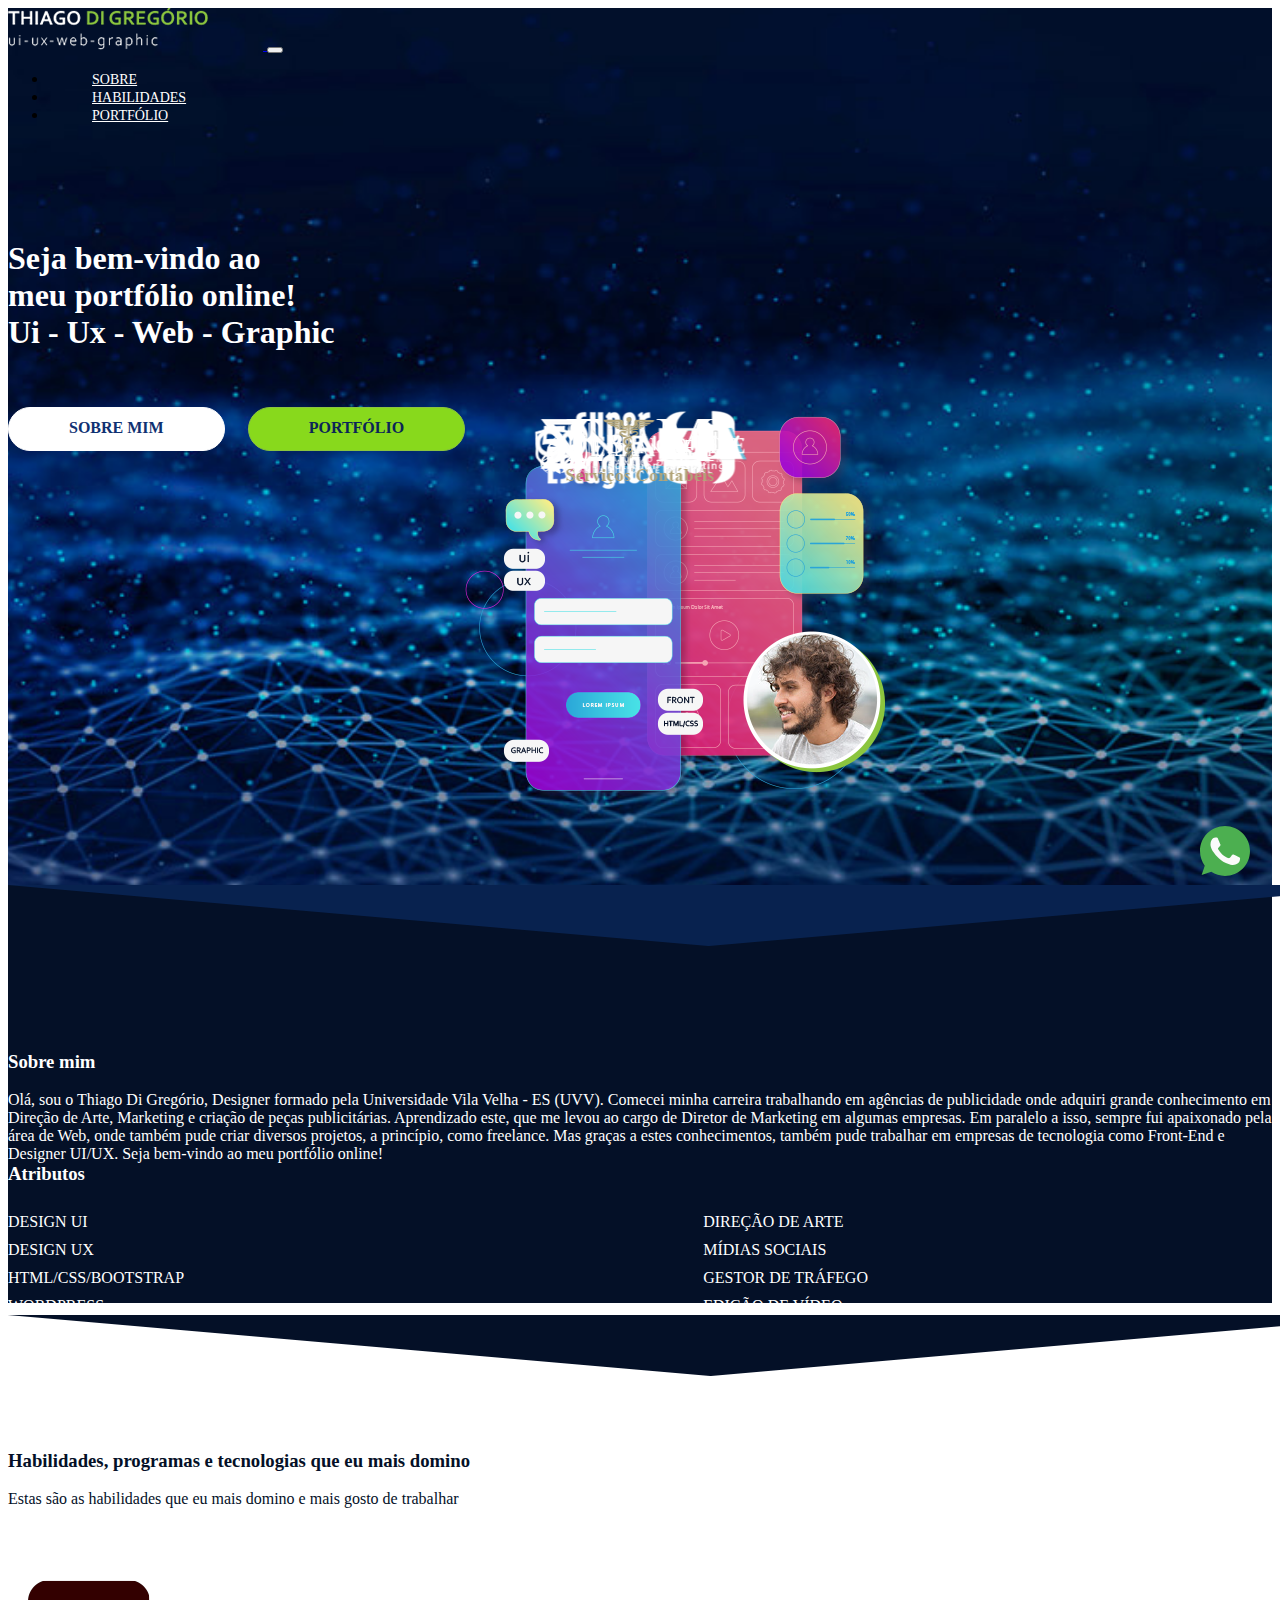
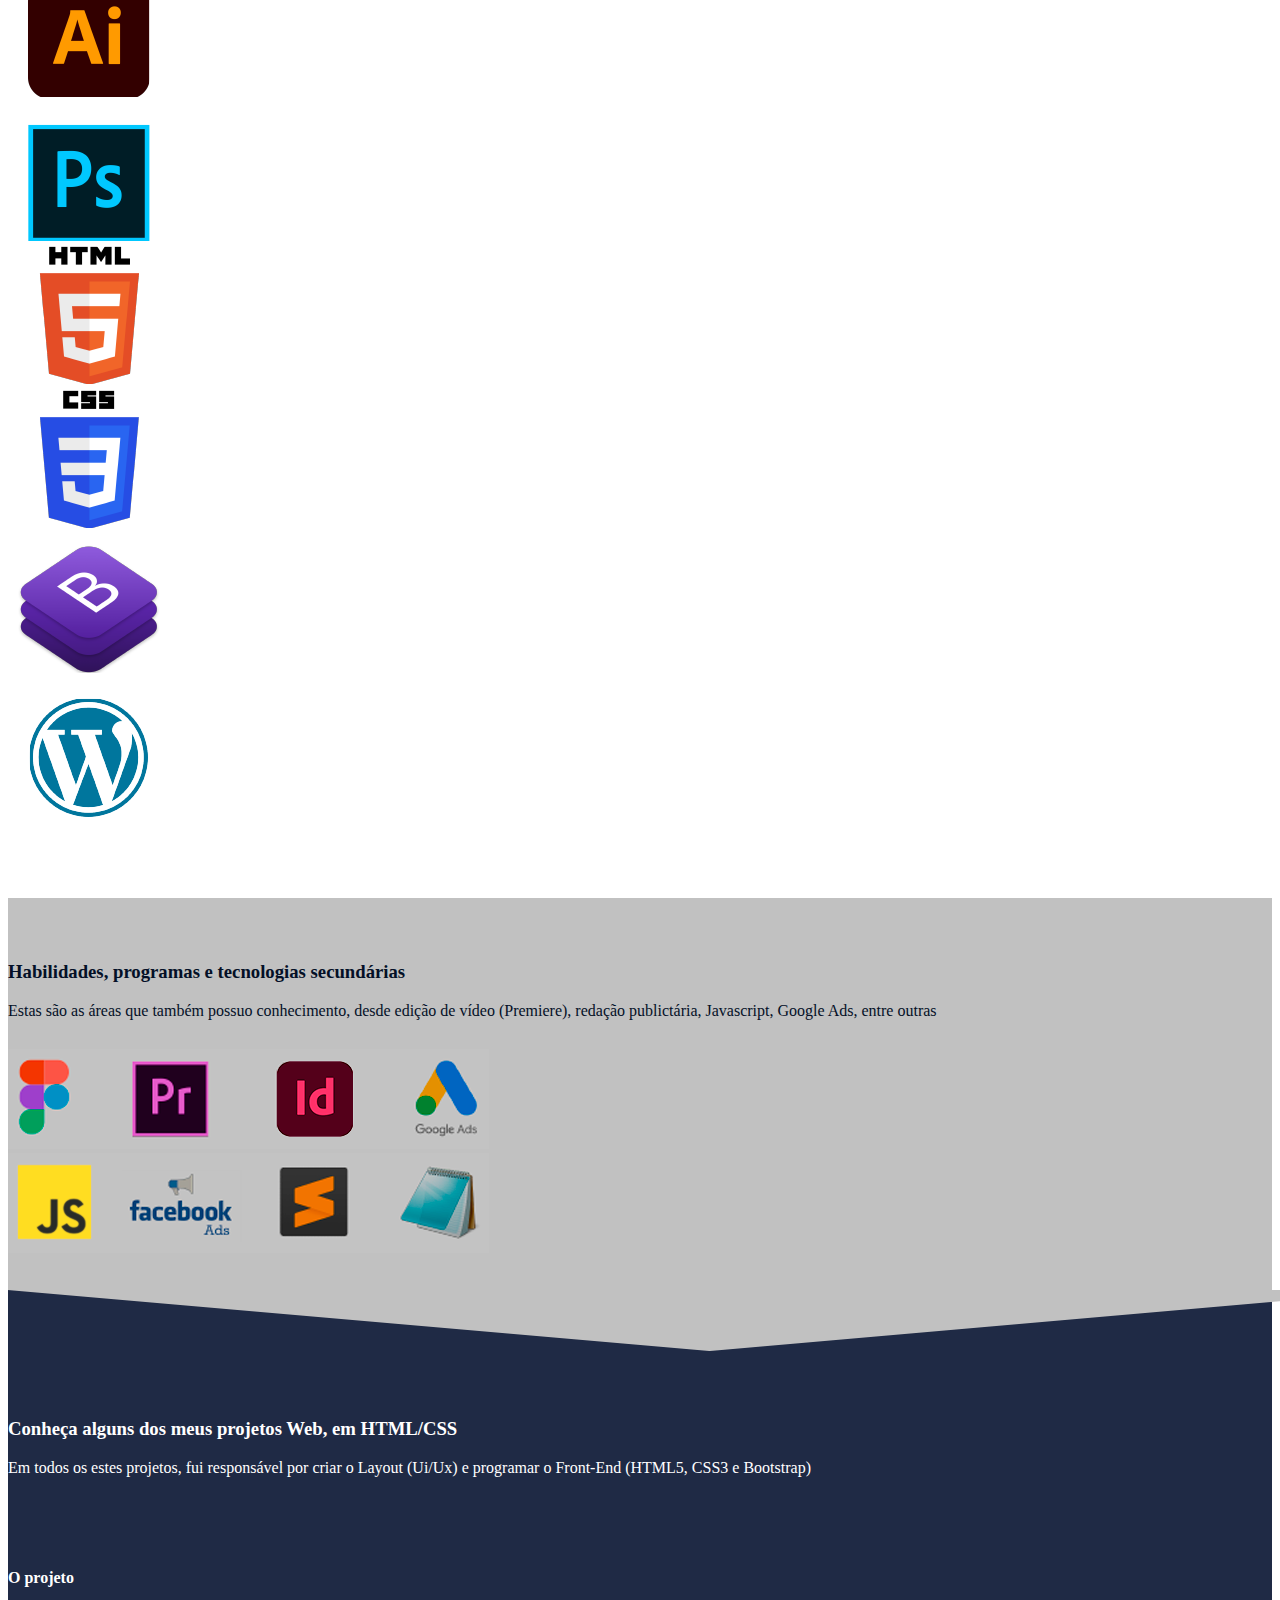
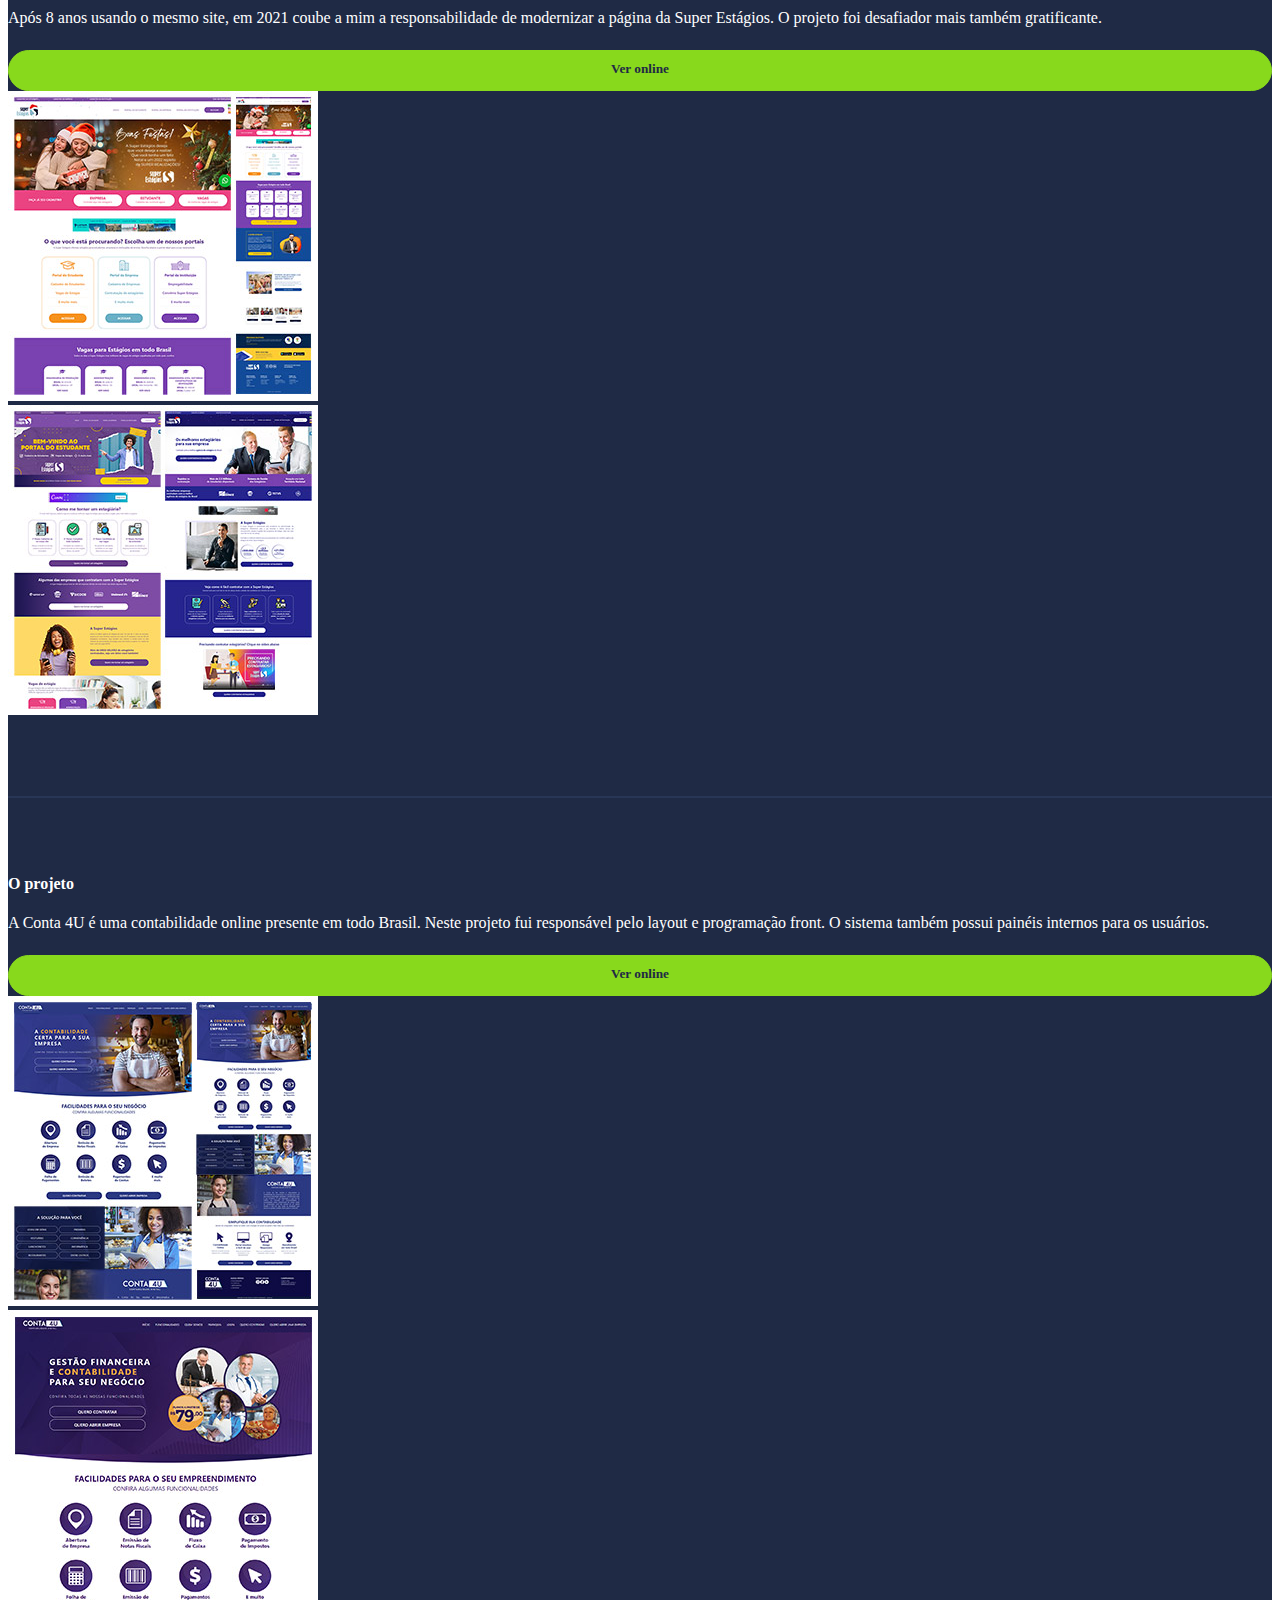
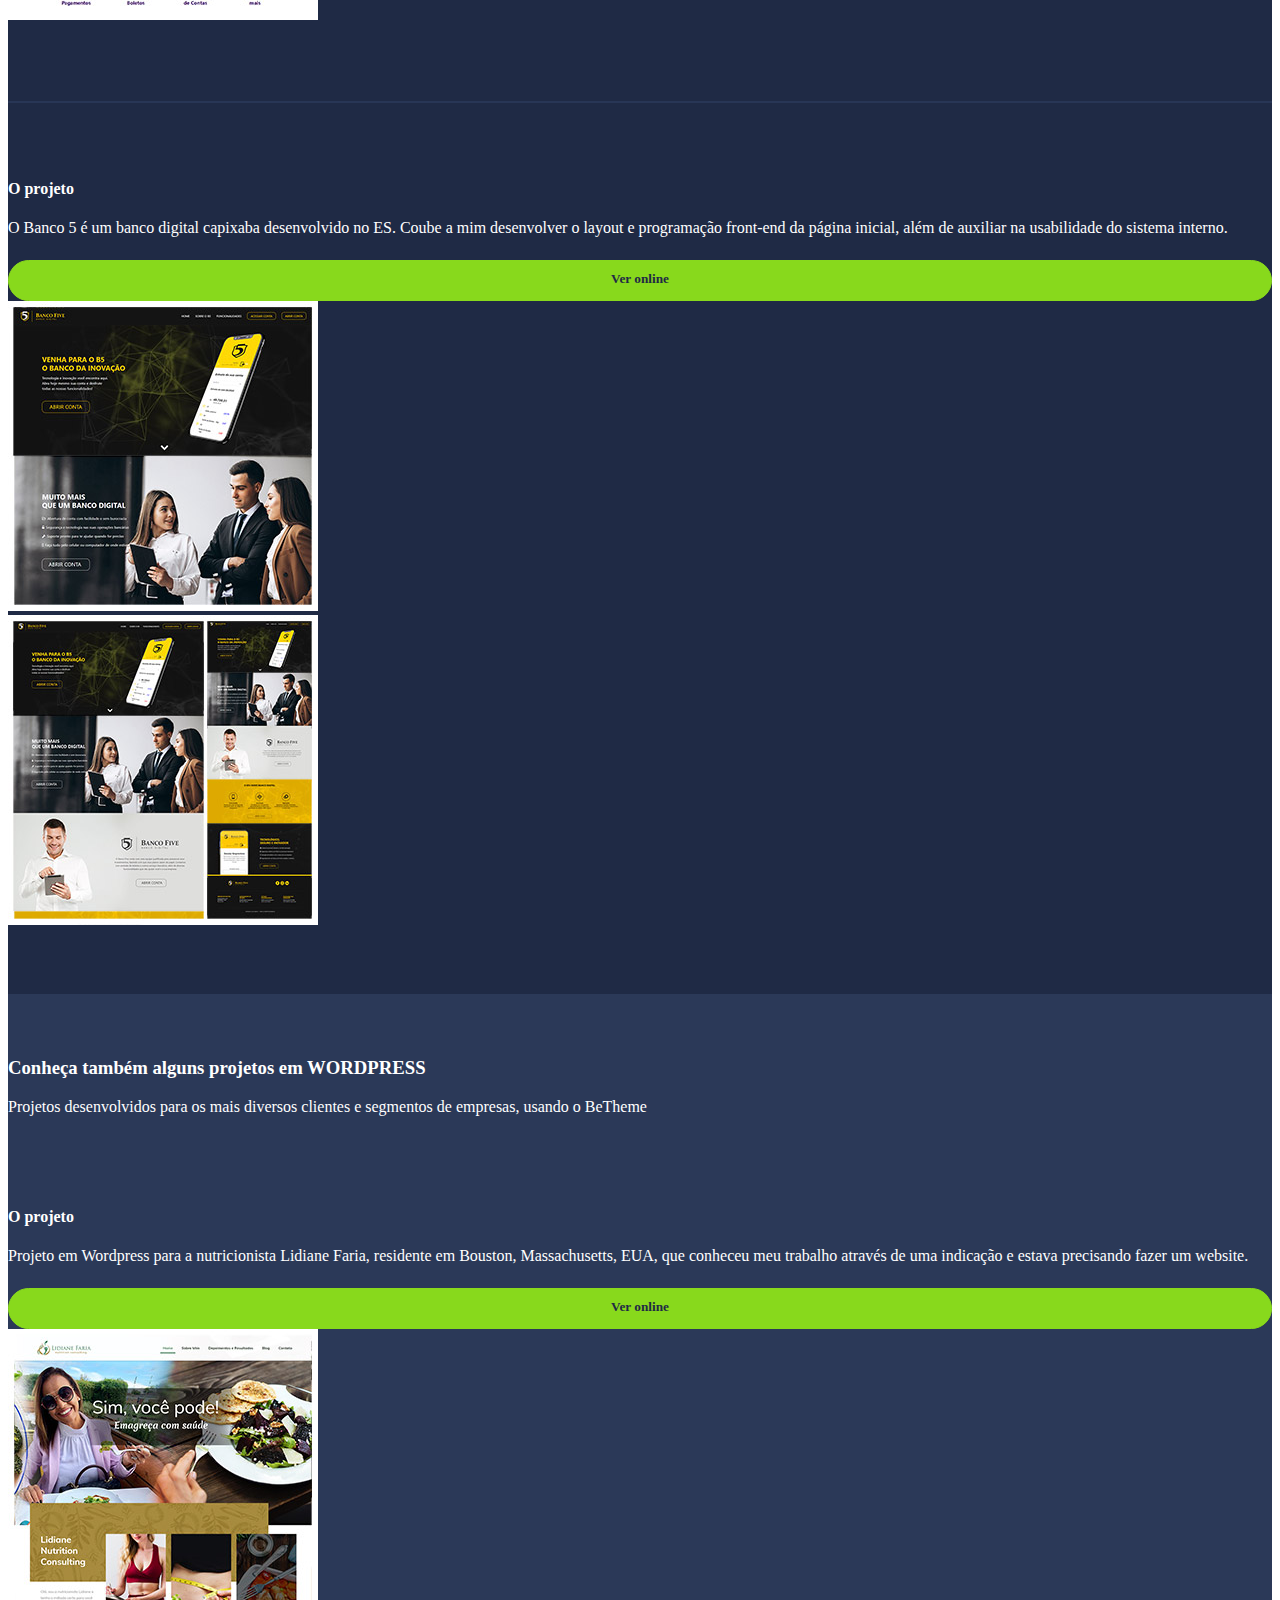
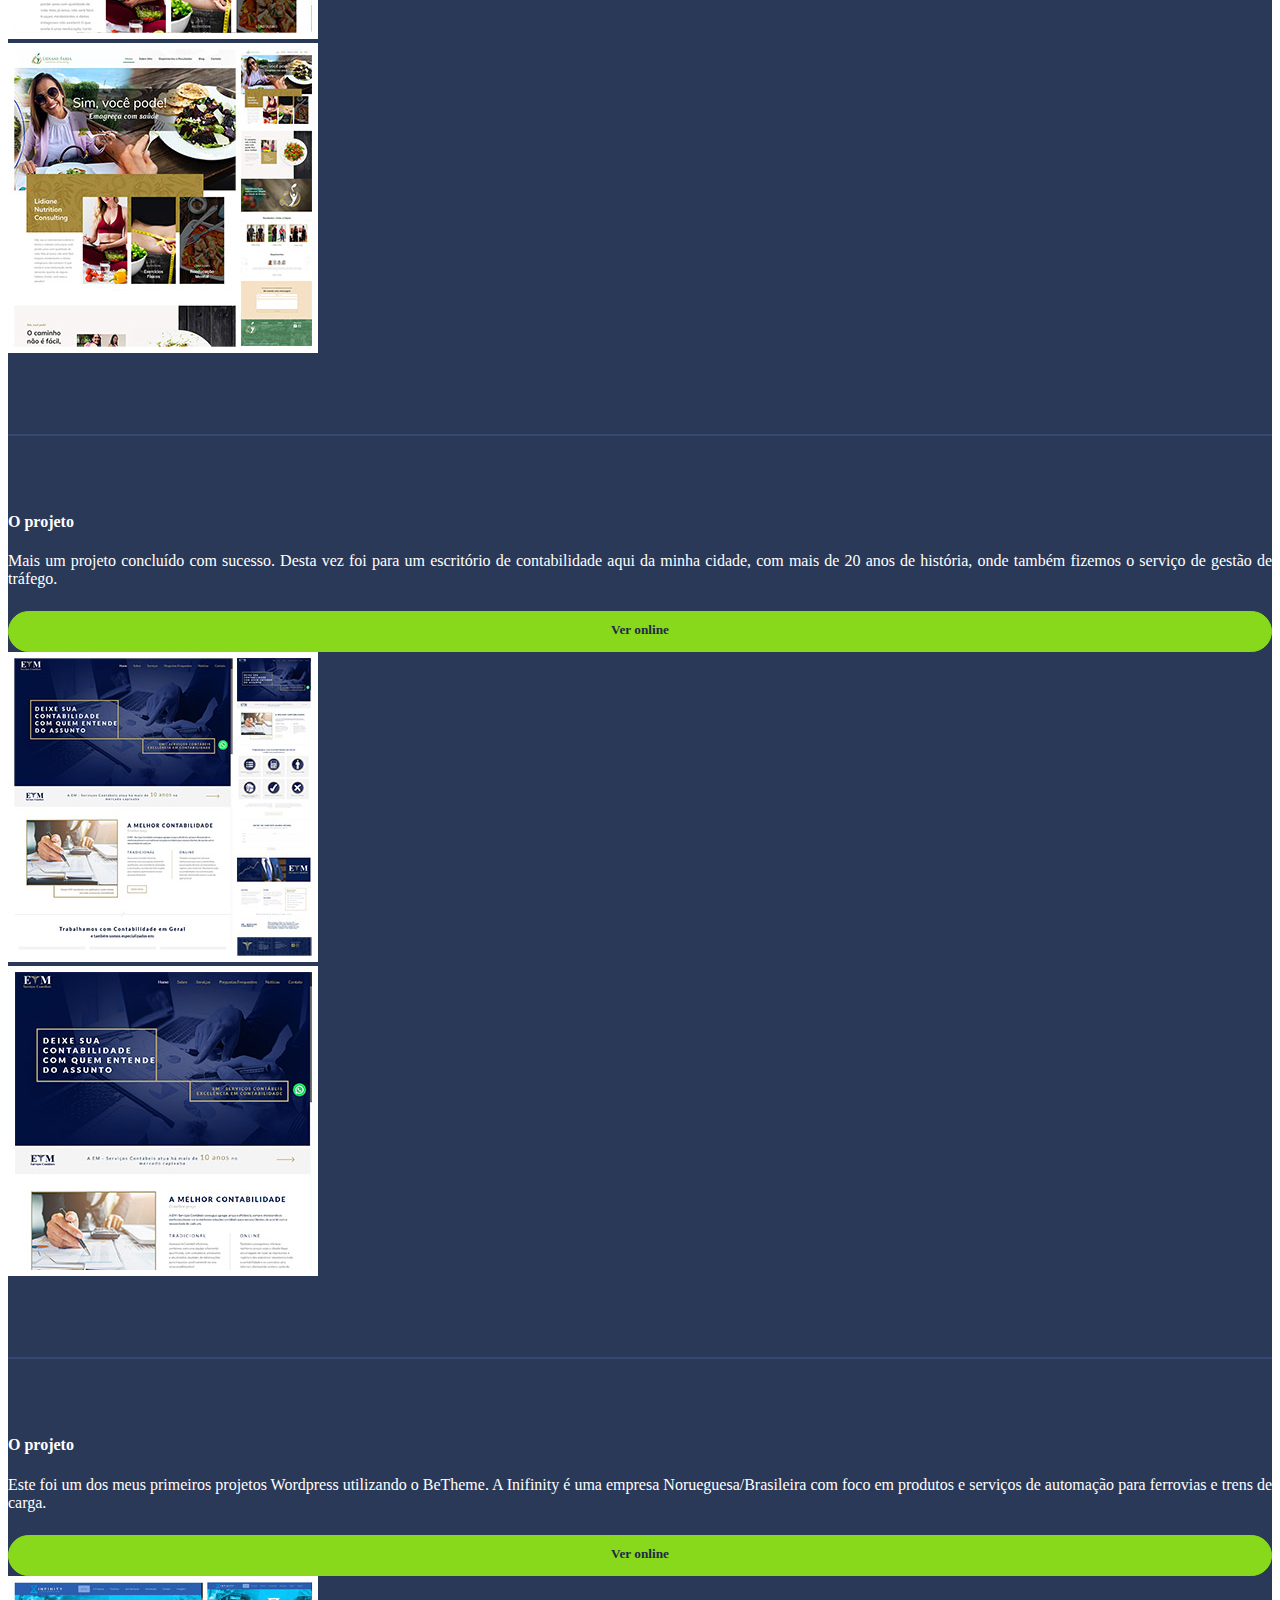
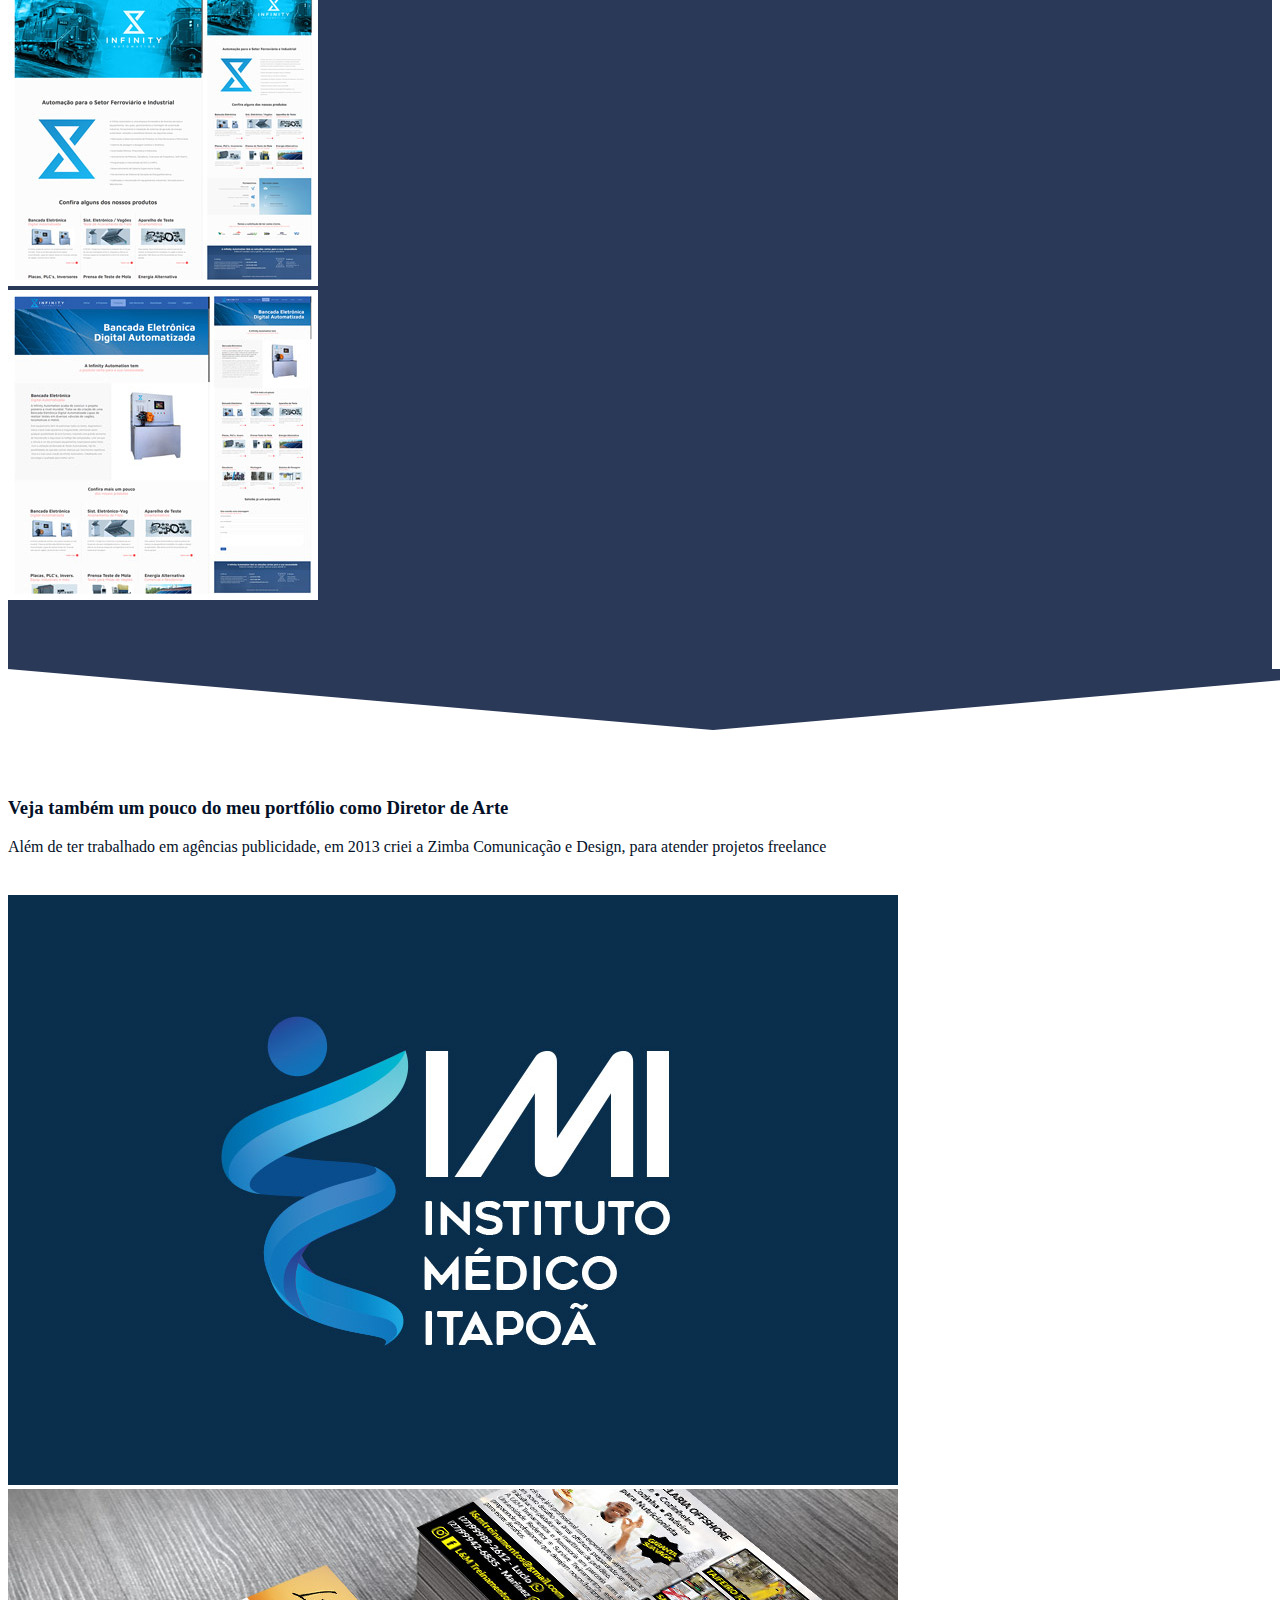
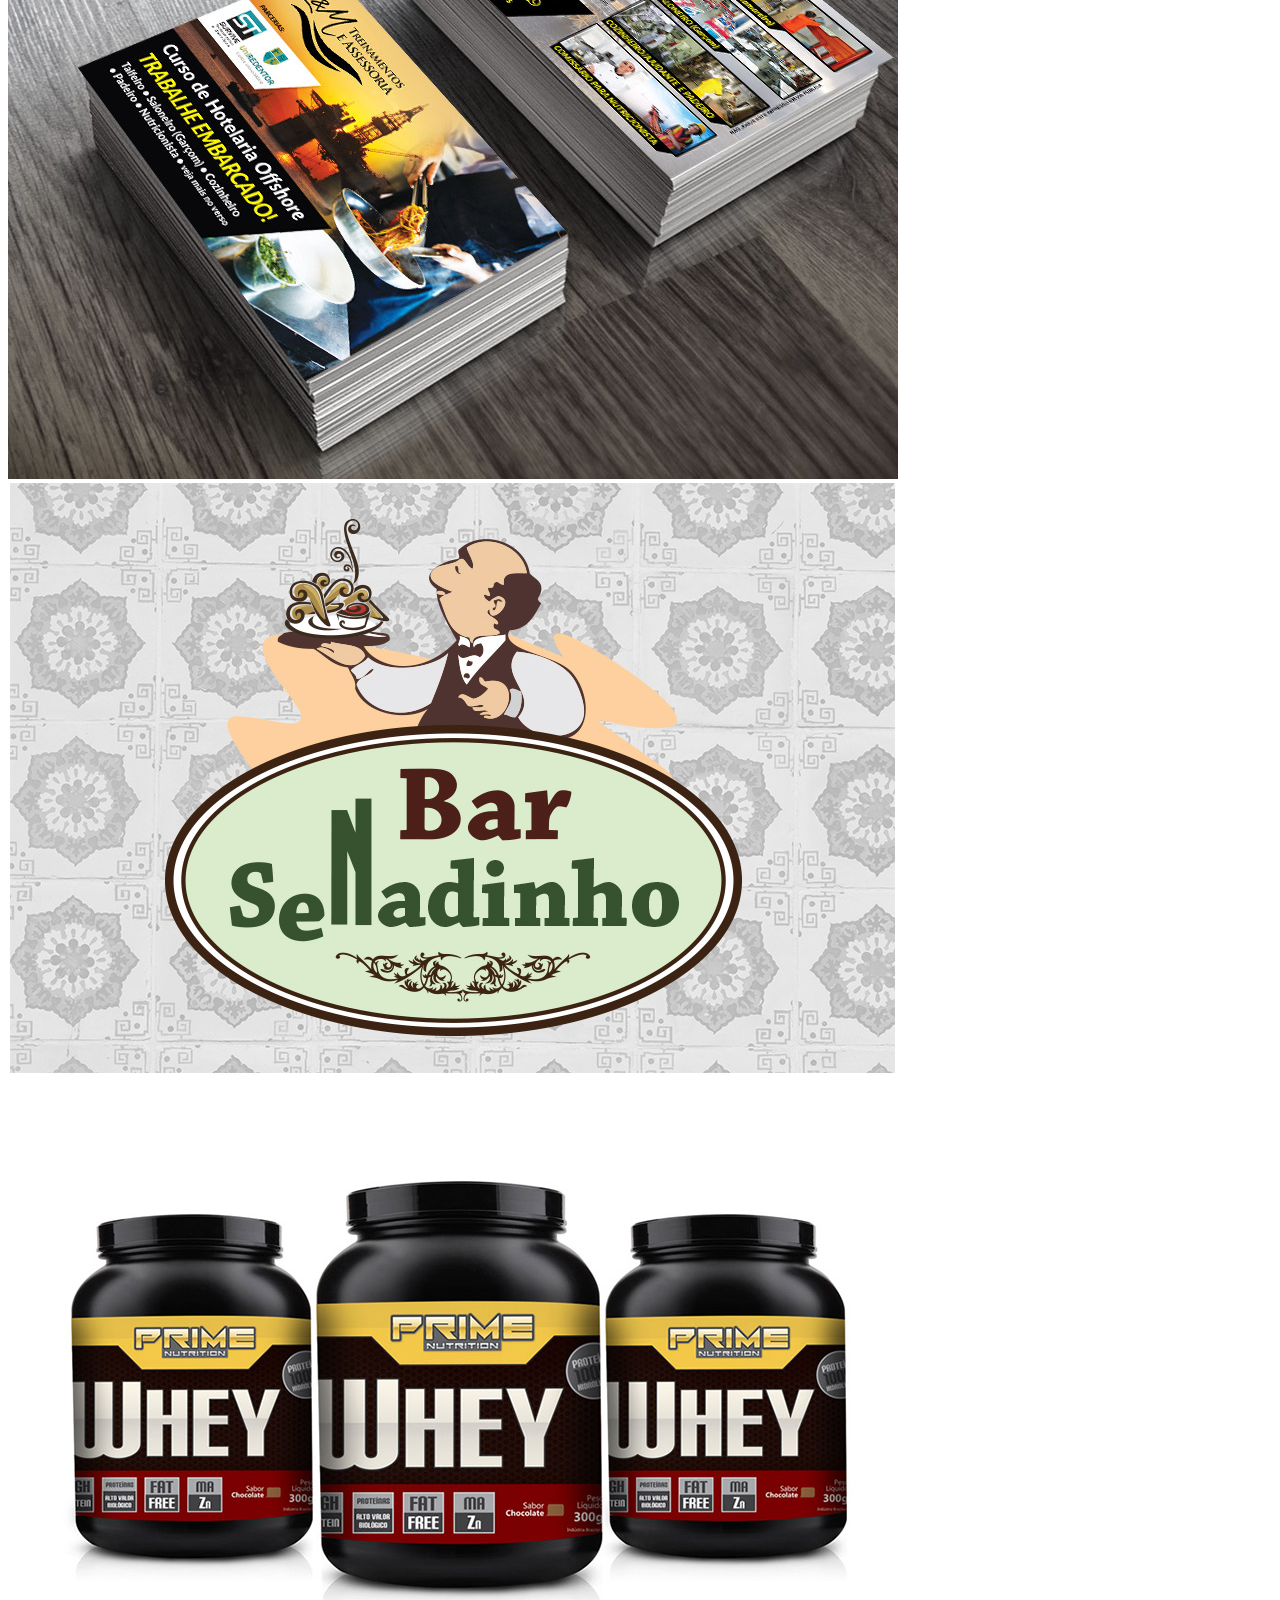
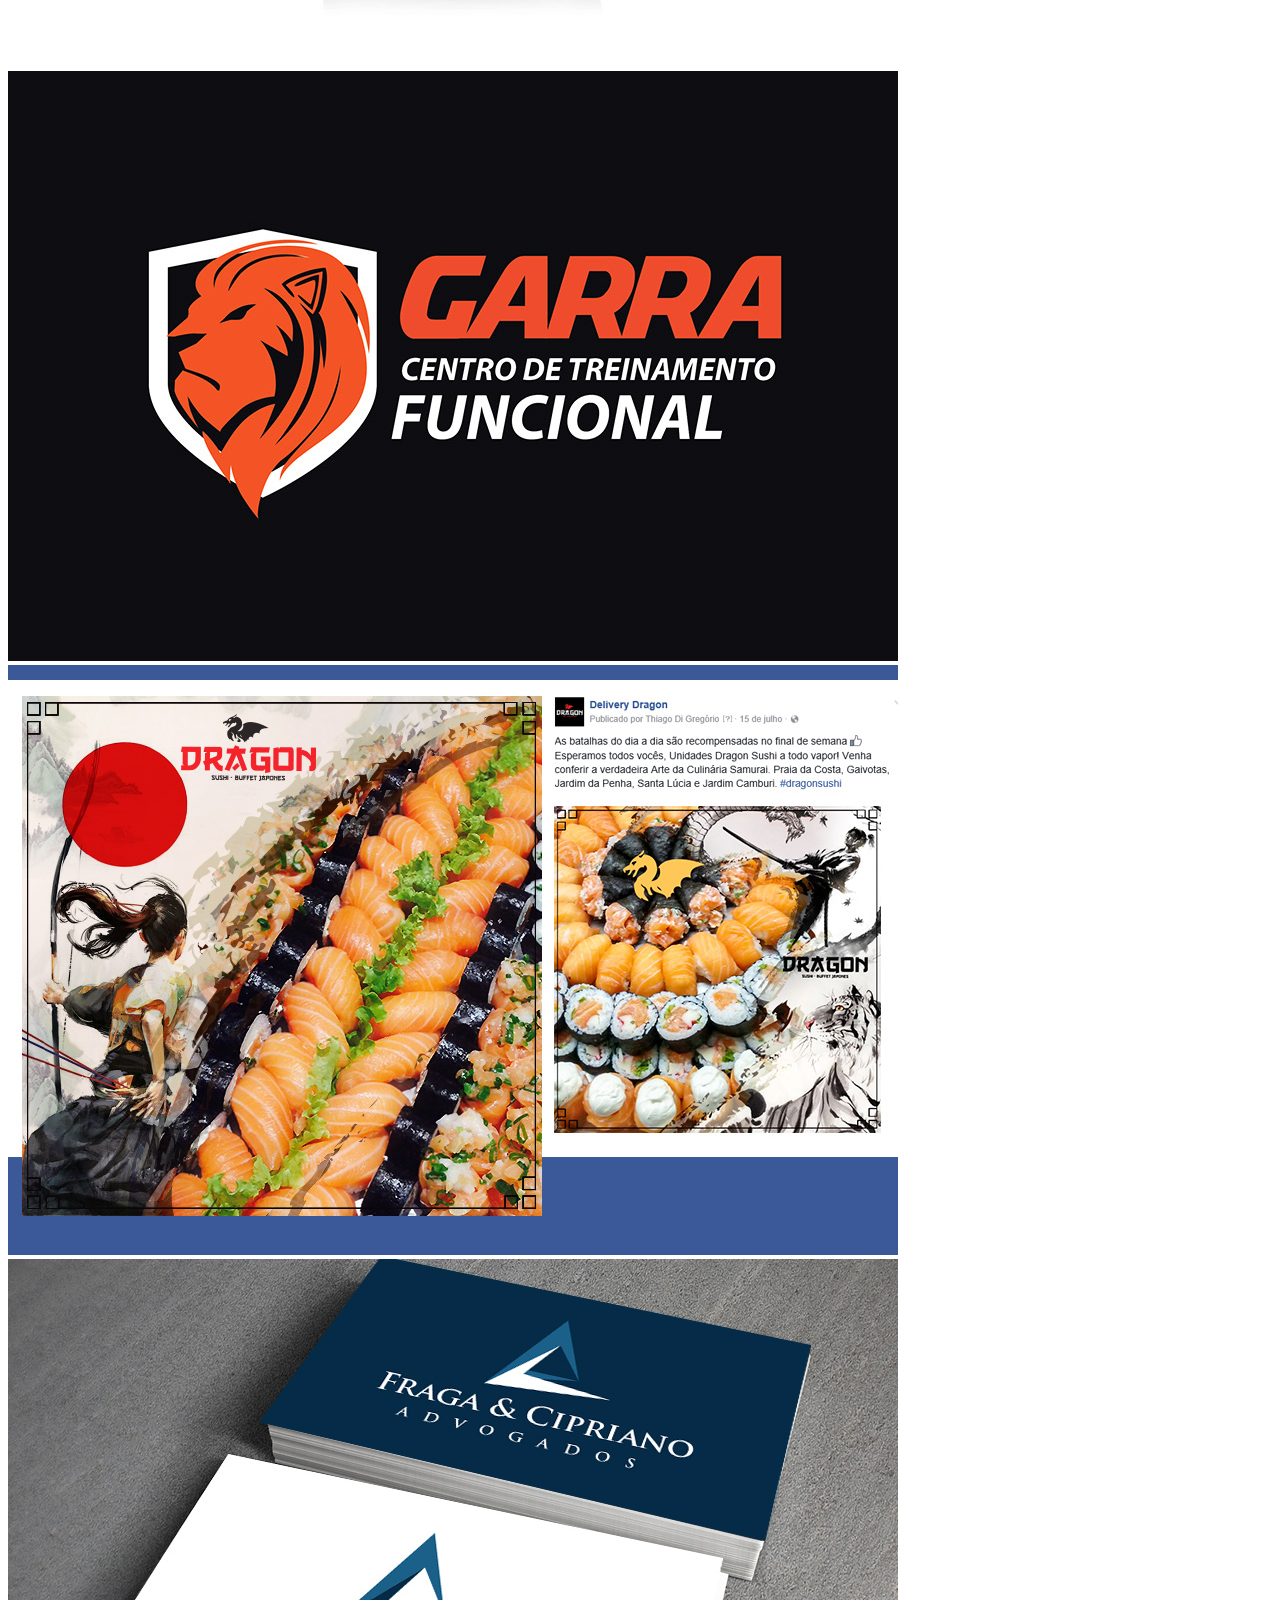
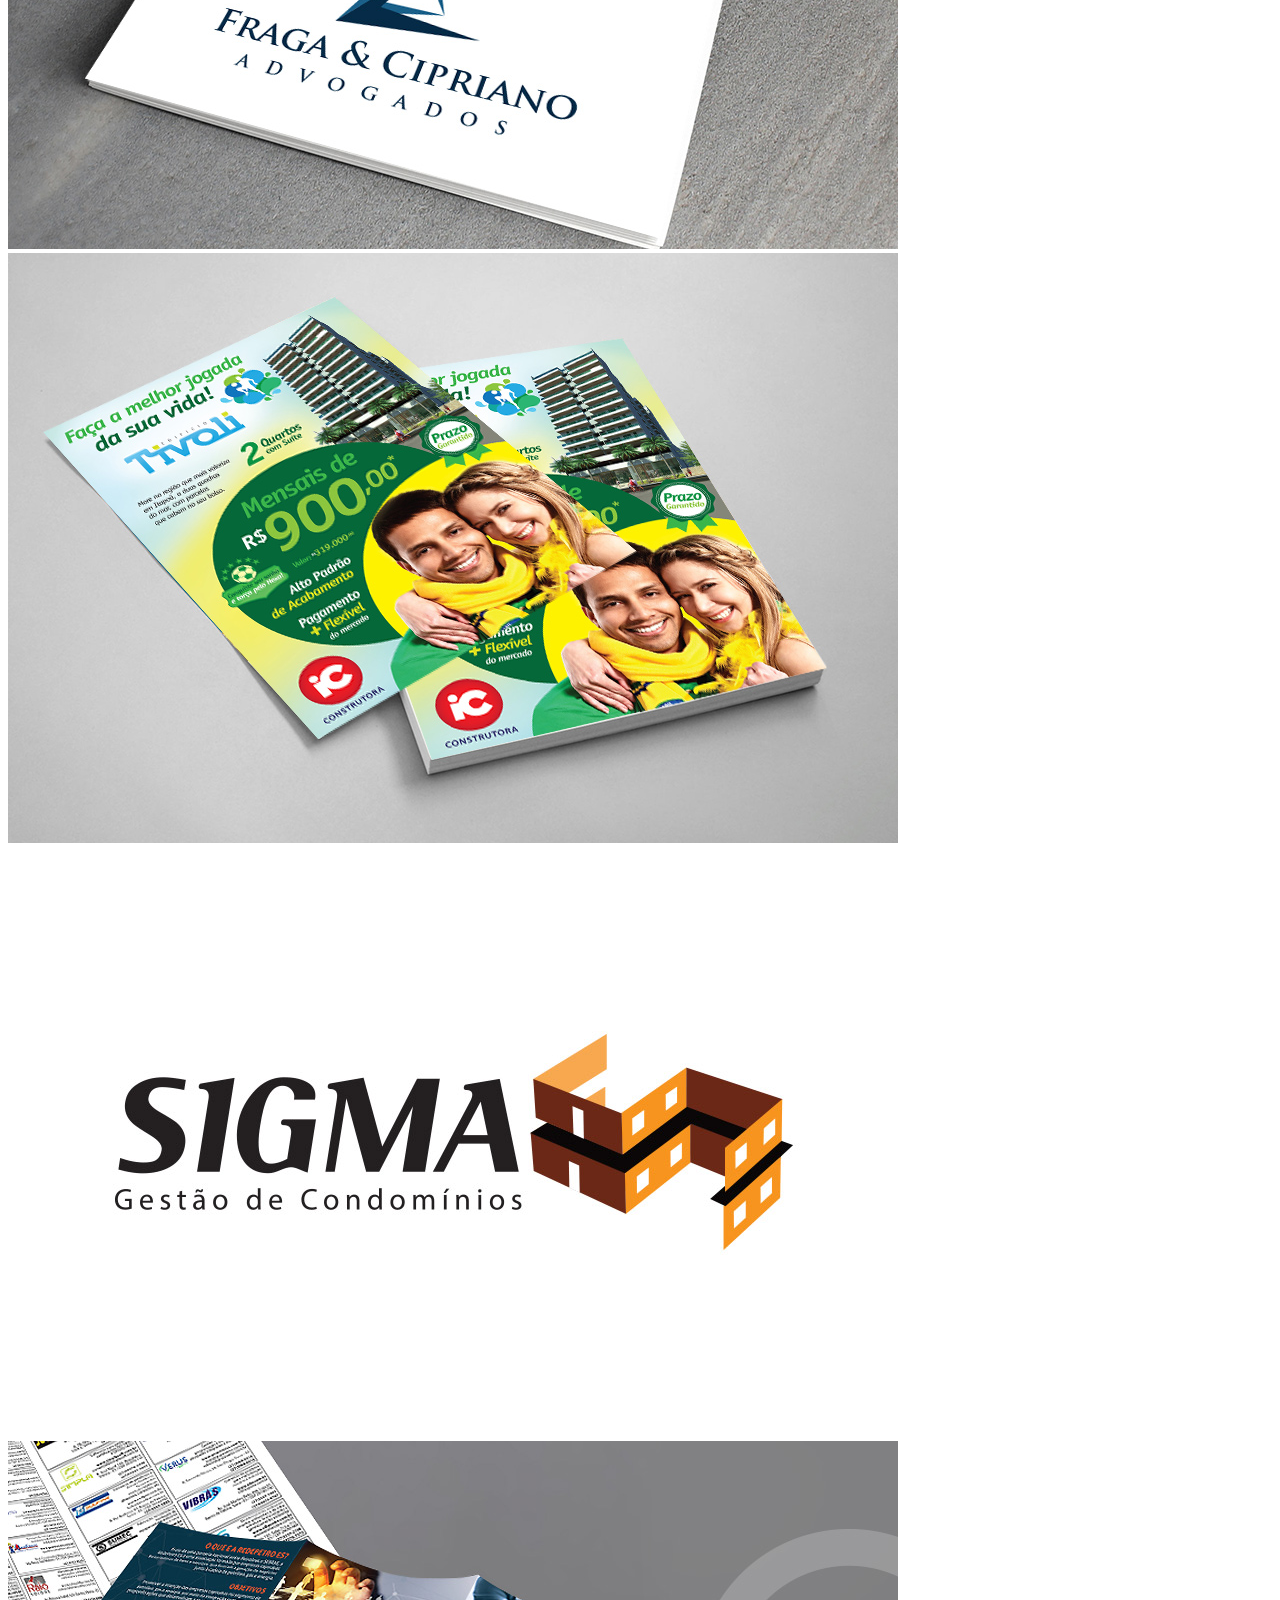
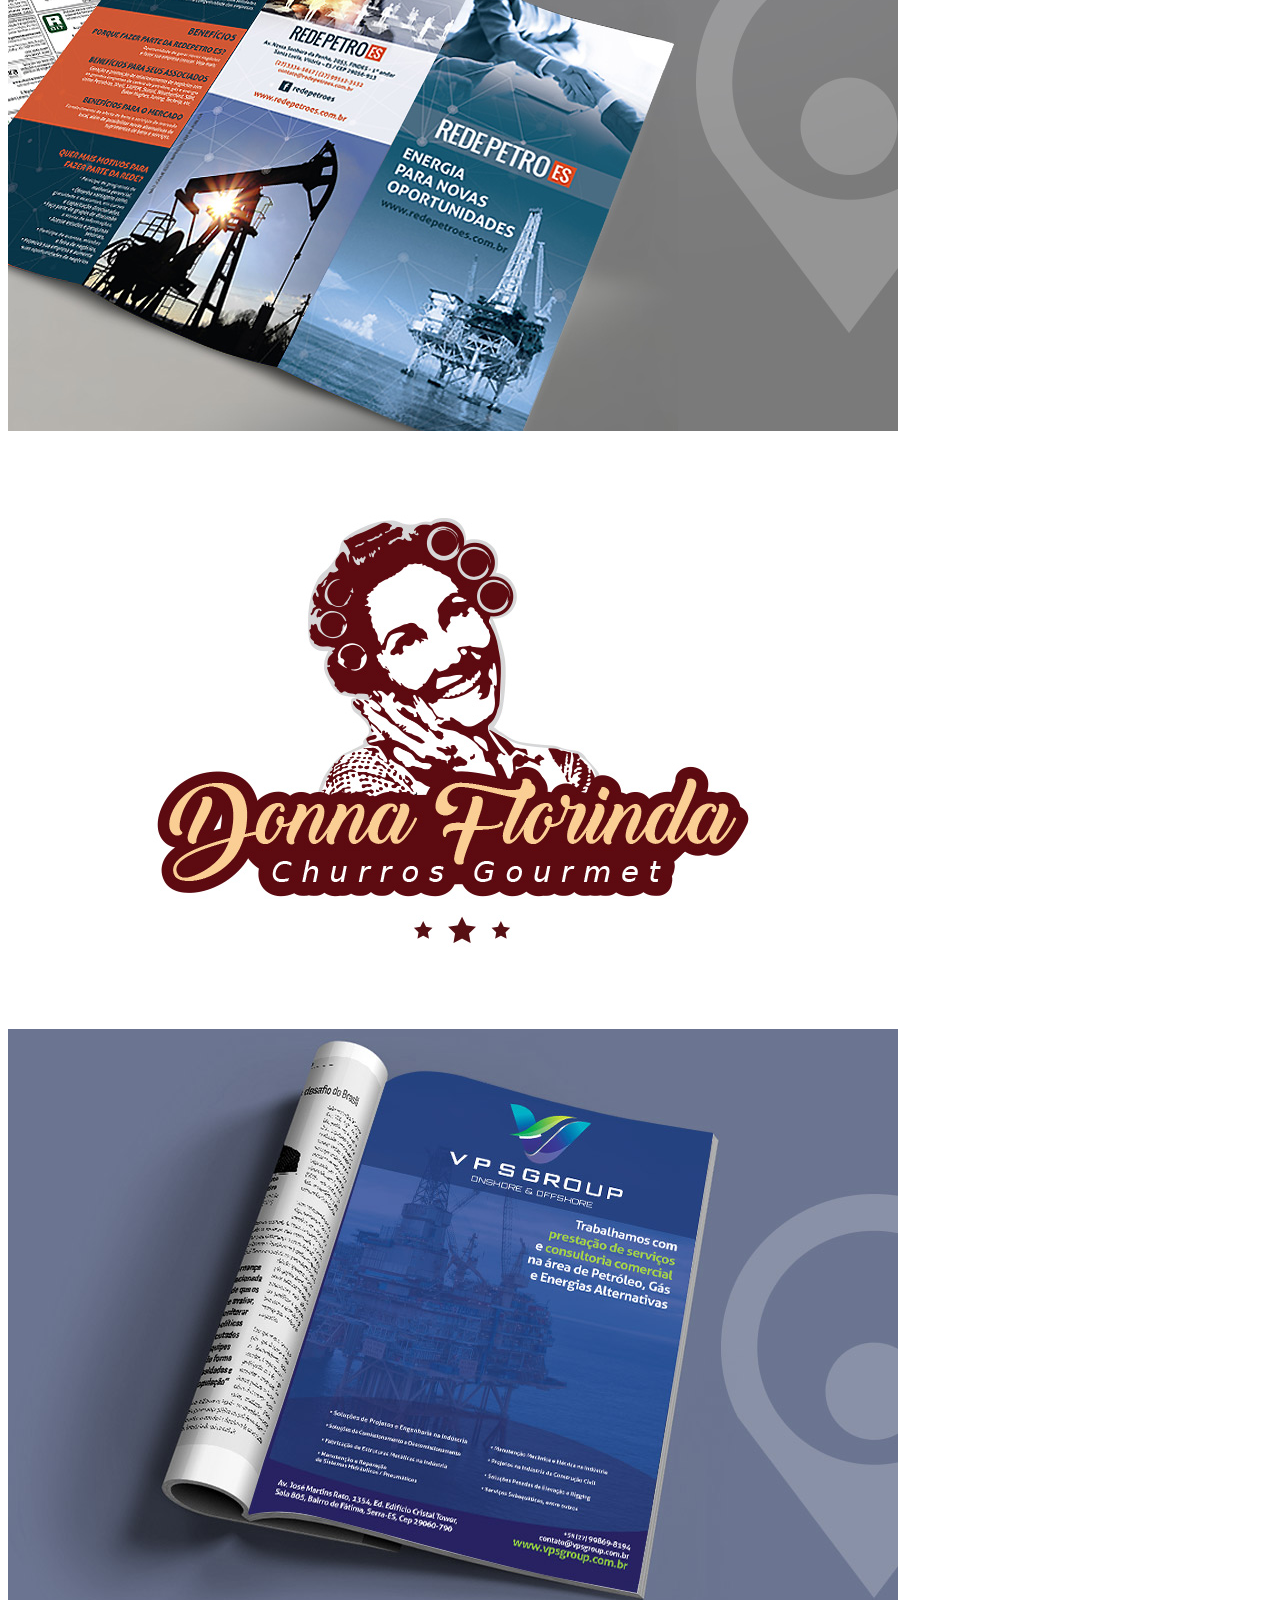
<file: index.html>
<!DOCTYPE html>
<html lang="pt-br">
  <head>
    <!-- Meta tags Obrigatórias -->
    <meta charset="utf-8">
    <meta name="viewport" content="width=device-width, initial-scale=1, shrink-to-fit=no">

    <!-- Bootstrap CSS -->
    <link rel="stylesheet" href="https://stackpath.bootstrapcdn.com/bootstrap/4.1.3/css/bootstrap.min.css" integrity="sha384-MCw98/SFnGE8fJT3GXwEOngsV7Zt27NXFoaoApmYm81iuXoPkFOJwJ8ERdknLPMO" crossorigin="anonymous">

    <!-- Título -->
    <title>Thiago Di Gregório - Ui - Ux - Web - Graphic</title>

    <!-- Fav Icon -->
    <link rel="icon" type="image/x-icon" href="imgs/favicon.ico">

    <!-- CSS -->
    <link rel="stylesheet" type="text/css" href="css/estilo.css">

    <!-- WhatsApp -->

  </head>
  <body>
    


      <div class="slider-principal">
        
                  <nav class="navbar navbar-expand-lg navbar-dark">

                        <a class="navbar-brand" href="index.html">
                          <img src="imgs/thiagodigregorio-logotipo.png" class="img-fluid">
                        </a>

                        <button class="navbar-toggler" type="button" data-toggle="collapse" data-target="#conteudoNavbarSuportado" aria-controls="conteudoNavbarSuportado" aria-expanded="false" aria-label="Alterna navegação">

                          <span class="navbar-toggler-icon"></span>

                        </button>



                        <div class="collapse navbar-collapse" id="conteudoNavbarSuportado">

                          <ul class="navbar-nav text-left">
                            <li class="nav-item">
                              <a class="nav-link" href="#sobre">SOBRE</a>
                            </li>
                            <li class="nav-item">
                              <a class="nav-link" href="#stacks">HABILIDADES</a>
                            </li>
                            <li class="nav-item">
                              <a class="nav-link" href="#portfolio">PORTFÓLIO</a>
                            </li>
                          </ul>
                        </div>
                  </nav>



                  <div class="container conteudo-slide">
                      <div class="row">
                          <div class="col-lg-6 col-md-12">
                            <h1>Seja bem-vindo ao <br>
                                meu portfólio online! <br>
                                Ui - Ux - Web - Graphic <br>
                            </h1>

                            <div class="segura">
                                <div class="primeira">
                                  <a href="#sobre">
                                    <h4>SOBRE MIM</h4>
                                  </a>
                                </div>

                                <div class="verde">
                                  <a href="#portfolio">
                                    <h4>PORTFÓLIO</h4>
                                  </a>
                                </div>
                            </div>
                          </div>

                          <div class="col-lg-6 col-md-12">
                              <img src="imgs/component-slide.png" class="img-fluid">
                          </div>
                      </div>
                  </div>

      </div>




      <div class="sobre-mim" id="sobre">
        

            <div class="container-fluid text-center divisor">
              <div class="row">
                <div class="col-lg-12">
                  <img src="imgs/blue-1.png" class="img-fluid">
                </div>
              </div>
            </div>

            <div class="conteudo">
                  <div class="container">
                    <div class="row">
                      <div class="col-lg-6">
                        
                        <h3>Sobre mim</h3>

                        <p>Olá, sou o Thiago Di Gregório, Designer formado pela Universidade Vila Velha - ES (UVV). Comecei minha carreira trabalhando em agências de publicidade onde adquiri grande conhecimento em Direção de Arte, Marketing e criação de peças publicitárias. Aprendizado este, que me levou ao cargo de Diretor de Marketing em algumas empresas. Em paralelo a isso, sempre fui apaixonado pela área de Web, onde também pude criar diversos projetos, a princípio, como freelance. Mas graças a estes conhecimentos, também pude trabalhar em empresas de tecnologia como Front-End e Designer UI/UX. Seja bem-vindo ao meu portfólio online!</p>

                      </div>

                      <div class="col-lg-6">
                        <h3>Atributos</h3>

                        <div class="block">
                                <div class="atributos-1">
                                      <p>DESIGN UI</p>
                                      <div class="progress">
                                          <div class="progress-bar bg-success" role="progressbar" style="width: 95%" aria-valuenow="100" aria-valuemin="0" aria-valuemax="100"></div>
                                      </div>

                                       <p>DESIGN UX</p>
                                      <div class="progress">
                                          <div class="progress-bar bg-success" role="progressbar" style="width: 90%" aria-valuenow="100" aria-valuemin="0" aria-valuemax="100"></div>
                                      </div>

                                       <p>HTML/CSS/BOOTSTRAP</p>
                                      <div class="progress">
                                          <div class="progress-bar bg-success" role="progressbar" style="width: 95%" aria-valuenow="100" aria-valuemin="0" aria-valuemax="100"></div>
                                      </div>

                                       <p>WORDPRESS</p>
                                      <div class="progress">
                                          <div class="progress-bar bg-success" role="progressbar" style="width: 90%" aria-valuenow="100" aria-valuemin="0" aria-valuemax="100"></div>
                                      </div>
                                </div>


                                <div class="atributos-2">
                                      <p>DIREÇÃO DE ARTE</p>
                                      <div class="progress">
                                          <div class="progress-bar bg-success" role="progressbar" style="width: 95%" aria-valuenow="100" aria-valuemin="0" aria-valuemax="100"></div>
                                      </div>

                                       <p>MÍDIAS SOCIAIS</p>
                                      <div class="progress">
                                          <div class="progress-bar bg-success" role="progressbar" style="width: 95%" aria-valuenow="100" aria-valuemin="0" aria-valuemax="100"></div>
                                      </div>

                                       <p>GESTOR DE TRÁFEGO</p>
                                      <div class="progress">
                                          <div class="progress-bar bg-success" role="progressbar" style="width: 90%" aria-valuenow="100" aria-valuemin="0" aria-valuemax="100"></div>
                                      </div>

                                       <p>EDIÇÃO DE VÍDEO</p>
                                      <div class="progress">
                                          <div class="progress-bar bg-success" role="progressbar" style="width: 80%" aria-valuenow="100" aria-valuemin="0" aria-valuemax="100"></div>
                                      </div>
                                </div>

                        </div>
                      </div>
                    </div>
                  </div>
             </div>

      </div>



            <div class="container-fluid text-center divisor">
              <div class="row">
                <div class="col-lg-12">
                  <img src="imgs/blue-2.png" class="img-fluid">
                </div>
              </div>
            </div>




      <div class="stacks" id="stacks">
        <div class="container text-center">

          <div class="row">
            <div class="col-lg-12">
              <h3>Habilidades, programas e tecnologias que eu mais domino</h3>
              <p>Estas são as habilidades que eu mais domino e mais gosto de trabalhar</p>
            </div>
          </div>


          <div class="row">
              <div class="col-lg-2">
                <img src="imgs/illustrator.png" class="img-fluid">
              </div>

              <div class="col-lg-2">
                <img src="imgs/photoshop.png" class="img-fluid">
              </div>

              <div class="col-lg-2">
                <img src="imgs/html5.png" class="img-fluid">
              </div>

              <div class="col-lg-2">
                <img src="imgs/css3.png" class="img-fluid">
              </div>

              <div class="col-lg-2">
                <img src="imgs/bootstrap.png" class="img-fluid">
              </div>

              <div class="col-lg-2">
                <img src="imgs/wordpress.png" class="img-fluid">
              </div>
          </div>

        </div>
      </div>      



      <div class="stacks-secundario">
            <div class="container text-center">

                <div class="row">
                    <div class="col-lg-12">
                         <h3>Habilidades, programas e tecnologias secundárias</h3>
                         <p>Estas são as áreas que também possuo conhecimento, desde edição de vídeo (Premiere), redação publictária, Javascript, Google Ads, entre outras </p>
                    </div>
                </div>


                <div class="row">
                    <div class="col-lg-6">
                        <img src="imgs/icons-atributos-2-1.png" class="img-fluid">
                    </div>

                    <div class="col-lg-6">
                        <img src="imgs/icons-atributos-2-2.png" class="img-fluid">
                    </div>
                </div>

            </div>
      </div>



<!-- PORTFÓLIO INÍCIO --><!-- PORTFÓLIO INÍCIO --><!-- PORTFÓLIO INÍCIO --><!-- PORTFÓLIO INÍCIO -->
<!-- PORTFÓLIO INÍCIO --><!-- PORTFÓLIO INÍCIO --><!-- PORTFÓLIO INÍCIO --><!-- PORTFÓLIO INÍCIO -->
<!-- PORTFÓLIO INÍCIO --><!-- PORTFÓLIO INÍCIO --><!-- PORTFÓLIO INÍCIO --><!-- PORTFÓLIO INÍCIO -->

      <div class="web-html" id="portfolio">   
        
            <div class="container-fluid text-center divisor">
              <div class="row">
                <div class="col-lg-12">
                  <img src="imgs/blue-3.png" class="img-fluid">
                </div>
              </div>
            </div>


            <div class="container projetos-html">

                  <div class="row">
                      <div class="col-lg-12 text-center texto-introducao">
                         <h3>Conheça alguns dos meus projetos Web, em HTML/CSS</h3>
                         <p>Em todos os estes projetos, fui responsável por criar o Layout (Ui/Ux) e programar o Front-End (HTML5, CSS3 e Bootstrap)</p>
                      </div>
                  </div>


                  <div class="estilizar-projetos">

                      <div class="row">
                          <div class="col-lg-3 col-md-12 logos-projetos">
                              <img src="imgs/logo-projects-se.png" class="img-fluid">
                          </div>

                          <div class="col-lg-3 col-md-12">
                              <h4>O projeto</h4>
                              <p>Após 8 anos usando o mesmo site, em 2021 coube a mim a responsabilidade de modernizar a página da Super Estágios. O projeto foi desafiador mais também gratificante.

                              </p>

                              <a href="https://www.superestagios.com.br/index/" target="_blank">
                                <h5>Ver online</h5>
                              </a>
                          </div>

                          <div class="col-lg-3 col-md-12">
                              <img src="imgs/projetos-se-1.jpg" class="img-fluid" data-toggle="modal" data-target=".bd-example-modal-lg1" style="cursor: pointer;">
                          </div>

                          <div class="col-lg-3 col-md-12">
                              <img src="imgs/projetos-se-2.jpg" class="img-fluid" data-toggle="modal" data-target=".bd-example-modal-lg2" style="cursor: pointer;">
                          </div>
                      </div>

                                    <div class="row">
                                      <div class="col-lg-12">
                                          <hr>
                                      </div>
                                    </div>


                      <div class="row">
                          <div class="col-lg-3 col-md-12 logos-projetos">
                              <img src="imgs/logo-projects-c4u.png" class="img-fluid">
                          </div>

                          <div class="col-lg-3 col-md-12">
                              <h4>O projeto</h4>
                              <p>
                                  A Conta 4U é uma contabilidade online presente em todo Brasil. Neste projeto fui responsável pelo layout e programação front. O sistema também possui painéis internos para os usuários.
                              </p>

                              <a href="https://conta4u.com.br/" target="_blank">
                                <h5>Ver online</h5>
                              </a>
                          </div>

                          <div class="col-lg-3 col-md-12">
                              <img src="imgs/projetos-conta4u-1.jpg" class="img-fluid" data-toggle="modal" data-target=".bd-example-modal-lg3" style="cursor: pointer;">
                          </div>

                          <div class="col-lg-3 col-md-12">
                              <img src="imgs/projetos-conta4u-2.jpg" class="img-fluid" data-toggle="modal" data-target=".bd-example-modal-lg4" style="cursor: pointer;">
                          </div>
                      </div>              

                                    <div class="row">
                                      <div class="col-lg-12">
                                          <hr>
                                      </div>
                                    </div>


                      <div class="row">
                          <div class="col-lg-3 col-md-12 logos-projetos">
                              <img src="imgs/logo-projects-b5.png" class="img-fluid">
                          </div>

                          <div class="col-lg-3 col-md-12">
                              <h4>O projeto</h4>
                              <p>O Banco 5 é um banco digital capixaba desenvolvido no ES. Coube a mim desenvolver o layout e programação front-end da página inicial, além de auxiliar na usabilidade do sistema interno.
                              </p>

                              <a href="https://banco5.com.br/" target="_blank">
                                <h5>Ver online</h5>
                              </a>
                          </div>

                          <div class="col-lg-3 col-md-12">
                              <img src="imgs/projetos-banco5-2.jpg" class="img-fluid" data-toggle="modal" data-target=".bd-example-modal-lg5" style="cursor: pointer;">
                          </div>

                          <div class="col-lg-3 col-md-12">
                              <img src="imgs/projetos-banco5-1.jpg" class="img-fluid" data-toggle="modal" data-target=".bd-example-modal-lg6" style="cursor: pointer;">
                          </div>
                      </div>                 


                  </div>
            </div>
      </div>


      <div class="web-wordpress">   

            <div class="container projetos-html">

                  <div class="row">
                      <div class="col-lg-12 text-center texto-introducao">
                         <h3>Conheça também alguns projetos em WORDPRESS</h3>
                         <p>Projetos desenvolvidos para os mais diversos clientes e segmentos de empresas, usando o BeTheme</p>
                      </div>
                  </div>


                  <div class="estilizar-projetos">

                      <div class="row">
                          <div class="col-lg-3 col-md-12 logos-projetos">
                              <img src="imgs/logo-projects-lidiane.png" class="img-fluid">
                          </div>

                          <div class="col-lg-3 col-md-12">
                              <h4>O projeto</h4>
                              <p>Projeto em Wordpress para a nutricionista Lidiane Faria, residente em Bouston, Massachusetts, EUA, que conheceu meu trabalho através de uma indicação e estava precisando fazer um website.
                              </p>

                              <a href="http://lidianenutritionconsulting.com/" target="_blank">
                                <h5>Ver online</h5>
                              </a>
                          </div>

                          <div class="col-lg-3 col-md-12">
                              <img src="imgs/projetos-lidiane-2.jpg" class="img-fluid" data-toggle="modal" data-target=".bd-example-modal-lg7" style="cursor: pointer;">
                          </div>

                          <div class="col-lg-3 col-md-12">
                              <img src="imgs/projetos-lidiane-1.jpg" class="img-fluid" data-toggle="modal" data-target=".bd-example-modal-lg8" style="cursor: pointer;">
                          </div>
                      </div>

                                    <div class="row">
                                      <div class="col-lg-12">
                                          <hr>
                                      </div>
                                    </div>


                      <div class="row">
                          <div class="col-lg-3 col-md-12 logos-projetos">
                              <img src="imgs/logo-projects-em.png" class="img-fluid">
                          </div>

                          <div class="col-lg-3 col-md-12">
                              <h4>O projeto</h4>
                              <p>Mais um projeto concluído com sucesso. Desta vez foi para um escritório de contabilidade aqui da minha cidade, com mais de 20 anos de história, onde também fizemos o serviço de gestão de tráfego.
                              </p>

                              <a href="http://emservicoscontabeis.com.br/" target="_blank">
                                <h5>Ver online</h5>
                              </a>
                          </div>

                          <div class="col-lg-3 col-md-12">
                              <img src="imgs/projetos-em-1.jpg" class="img-fluid" data-toggle="modal" data-target=".bd-example-modal-lg9" style="cursor: pointer;">
                          </div>

                          <div class="col-lg-3 col-md-12">
                              <img src="imgs/projetos-em-2.jpg" class="img-fluid" data-toggle="modal" data-target=".bd-example-modal-lg10" style="cursor: pointer;">
                          </div>
                      </div>              

                                    <div class="row">
                                      <div class="col-lg-12">
                                          <hr>
                                      </div>
                                    </div>


                      <div class="row">
                          <div class="col-lg-3 col-md-12 logos-projetos">
                              <img src="imgs/logo-projects-infinity.png" class="img-fluid">
                          </div>

                          <div class="col-lg-3 col-md-12">
                              <h4>O projeto</h4>
                              <p>Este foi um dos meus primeiros projetos Wordpress utilizando o BeTheme. A Inifinity é uma empresa Norueguesa/Brasileira com foco em produtos e serviços de automação para ferrovias e trens de carga.
                              </p>

                              <a href="http://infinityaut.com.br/" target="_blank">
                                <h5>Ver online</h5>
                              </a>
                          </div>

                          <div class="col-lg-3 col-md-12">
                              <img src="imgs/projetos-se-blog-1.jpg" class="img-fluid" data-toggle="modal" data-target=".bd-example-modal-lg11" style="cursor: pointer;">
                          </div>

                          <div class="col-lg-3 col-md-12">
                              <img src="imgs/projetos-se-blog-2.jpg" class="img-fluid" data-toggle="modal" data-target=".bd-example-modal-lg12" style="cursor: pointer;">
                          </div>
                      </div>  
         
                  </div>
            </div>
      </div>


                                    <div class="container-fluid text-center divisor">
                                      <div class="row">
                                        <div class="col-lg-12">
                                          <img src="imgs/blue-4.png" class="img-fluid">
                                        </div>
                                      </div>
                                    </div>



      <div class="projetos-graficos">
            <div class="container">
              <div class="row">
                  <div class="col-lg-12 text-center">
                         <h3>Veja também um pouco do meu portfólio como Diretor de Arte</h3>
                         <p>Além de ter trabalhado em agências publicidade, em 2013 criei a Zimba Comunicação e Design, para atender projetos freelance </p>
                  </div>
              </div>
            </div>


            <div class="container-fluid">
              <div class="row">
                  <div class="col-lg-4">
                         <img src="imgs/projetos-graficos/imi.jpg" class="img-fluid">
                  </div>

                  <div class="col-lg-4">
                         <img src="imgs/projetos-graficos/lem-pflt.jpg" class="img-fluid">
                  </div>

                  <div class="col-lg-4">
                         <img src="imgs/projetos-graficos/senadinho.jpg" class="img-fluid">
                  </div>
              </div>


              <div class="row">
                  <div class="col-lg-4">
                         <img src="imgs/projetos-graficos/prime.jpg" class="img-fluid">
                  </div>

                  <div class="col-lg-4">
                         <img src="imgs/projetos-graficos/garra.jpg" class="img-fluid">
                  </div>

                  <div class="col-lg-4">
                         <img src="imgs/projetos-graficos/dragon.jpg" class="img-fluid">
                  </div>
              </div>


              <div class="row">
                  <div class="col-lg-4">
                         <img src="imgs/projetos-graficos/fcadvocacia.jpg" class="img-fluid">
                  </div>

                  <div class="col-lg-4">
                         <img src="imgs/projetos-graficos/ic-construtora.jpg" class="img-fluid">
                  </div>

                  <div class="col-lg-4">
                         <img src="imgs/projetos-graficos/sigma.jpg" class="img-fluid">
                  </div>
              </div>

              <div class="row">
                  <div class="col-lg-4">
                         <img src="imgs/projetos-graficos/redepetro.jpg" class="img-fluid">
                  </div>

                  <div class="col-lg-4">
                         <img src="imgs/projetos-graficos/dona-florinda.jpg" class="img-fluid">
                  </div>

                  <div class="col-lg-4">
                         <img src="imgs/projetos-graficos/vps-revista.jpg" class="img-fluid">
                  </div>
              </div>

              <div class="row">
                  <div class="col-lg-4">
                         <img src="imgs/projetos-graficos/victoradv.jpg" class="img-fluid">
                  </div>

                  <div class="col-lg-4">
                         <img src="imgs/projetos-graficos/maya.jpg" class="img-fluid">
                  </div>

                  <div class="col-lg-4">
                         <img src="imgs/projetos-graficos/koreadoces.jpg" class="img-fluid">
                  </div>
              </div>
            </div>
      </div>             




      <div class="zimba">
          <div class="container">
              <div class="row">

                  <div class="col-lg-6">
                      <h3>Zimba (minha agência)</h3>
                      <p>Confira mais do meu trabalhao voltado para a área da Publicidade</p>
                  </div>

                  <div class="col-lg-2 text-center">
                      <a href="https://www.instagram.com/zimbacomunica/" target="_blank">
                        <img src="imgs/icon-instagram.png" class="img-fluid">
                      </a>
                  </div>

                  <div class="col-lg-4 text-center">
                      <a href="https://www.instagram.com/zimbacomunica/" target="_blank">
                          <h5>Conferir Instagram</h5>
                      </a>
                  </div>
              </div>
          </div>
      </div>               




      <div class="mais-sobre">
          <div class="container">
              <div class="row">

                  <div class="col-lg-3 foto-perfil">
                      <img src="imgs/thiagodigregorio-logotipo-footer.png" class="img-fluid">

                      <img src="imgs/foto-perfil.jpg" class="img-fluid foto">
                  </div>

                  <div class="col-lg-5">
                    <h3>Um pouco mais sobre mim</h3>
                    <p>Sou uma pessoa alto astral, proativa e sempre disposta a ajudar. Além disso, sou bastante sociável, tenho boa comunicação e me adapto fácil as mais diversas situações e mudanças. Sou apaixonado pela área e adoro trabalhar nos mais diversos projetos, seja sozinho ou em equipe.</p>

                              

                  </div>

                 

                  <div class="col-lg-4">
                            <div class="block">
                                <h3>Soft Skills</h3>
                                      <div class="atributos-1">
                                            <p>Empatia</p>
                                            <div class="progress">
                                                <div class="progress-bar bg-success" role="progressbar" style="width: 95%" aria-valuenow="100" aria-valuemin="0" aria-valuemax="100"></div>
                                            </div>

                                             <p>Sociabilidade</p>
                                            <div class="progress">
                                                <div class="progress-bar bg-success" role="progressbar" style="width: 90%" aria-valuenow="100" aria-valuemin="0" aria-valuemax="100"></div>
                                            </div>

                                             <p>Proativo</p>
                                            <div class="progress">
                                                <div class="progress-bar bg-success" role="progressbar" style="width: 90%" aria-valuenow="100" aria-valuemin="0" aria-valuemax="100"></div>
                                            </div>

                                             <p>Liderança</p>
                                            <div class="progress">
                                                <div class="progress-bar bg-success" role="progressbar" style="width: 90%" aria-valuenow="100" aria-valuemin="0" aria-valuemax="100"></div>
                                            </div>
                                      </div>


                                      <div class="atributos-2">
                                            <p>Comunicação</p>
                                            <div class="progress">
                                                <div class="progress-bar bg-success" role="progressbar" style="width: 90%" aria-valuenow="100" aria-valuemin="0" aria-valuemax="100"></div>
                                            </div>

                                             <p>Trabalho em equipe</p>
                                            <div class="progress">
                                                <div class="progress-bar bg-success" role="progressbar" style="width: 90%" aria-valuenow="100" aria-valuemin="0" aria-valuemax="100"></div>
                                            </div>

                                             <p>Adaptação</p>
                                            <div class="progress">
                                                <div class="progress-bar bg-success" role="progressbar" style="width: 85%" aria-valuenow="100" aria-valuemin="0" aria-valuemax="100"></div>
                                            </div>

                                             <p>Autoaprendizagem</p>
                                            <div class="progress">
                                                <div class="progress-bar bg-success" role="progressbar" style="width: 95%" aria-valuenow="100" aria-valuemin="0" aria-valuemax="100"></div>
                                            </div>
                                      </div>
                              </div>
                      </p>

<!--                       <div class="formulario">
                            <h3>Mensagem</h3>
                            <form method="POST" action="enviar.php">
                                <input type="text" class="nome" name="nome" placeholder="Nome*">
                              <br>
                                <input type="email" class="email" name="email" placeholder="E-mail*">
                              <br>
                                <textarea type="text" class="mensagem" name="mensagem" placeholder="Mensagem*" rows="5"></textarea>
                              <br>
                                <button type="submit" name="cliente_interessado">ENVIAR</button>
                            </form>
                      </div> -->
                  </div>

              </div>
          </div>
      </div>  



      <div class="footer">
            <div class="container text-center">
                <div class="row">
                    <div class="col-lg-12">
                          <img src="imgs/thiagodigregorio-logotipo-last.png" class="img-fluid">
                    </div>
                </div>
            </div>
      </div>


      <div class="despedida">
            <div class="container text-center">
                <div class="row">
                    <div class="col-lg-12">
                          <p>Obrigado pela visita! Este portfólio foi desenvolvido por mim em HTML, CSS e Bootstrap.</p>
                    </div>
                </div>
            </div>
      </div>




<a href="https://api.whatsapp.com/send?phone=5527981140500" 
    target="_blank"
    style="position:fixed;bottom:20px;right:30px;">
    <svg enable-background="new 0 0 512 512" width="50" height="50" version="1.1" viewBox="0 0 512 512" xml:space="preserve" xmlns="http://www.w3.org/2000/svg"><path d="M256.064,0h-0.128l0,0C114.784,0,0,114.816,0,256c0,56,18.048,107.904,48.736,150.048l-31.904,95.104  l98.4-31.456C155.712,496.512,204,512,256.064,512C397.216,512,512,397.152,512,256S397.216,0,256.064,0z" fill="#4CAF50"/><path d="m405.02 361.5c-6.176 17.44-30.688 31.904-50.24 36.128-13.376 2.848-30.848 5.12-89.664-19.264-75.232-31.168-123.68-107.62-127.46-112.58-3.616-4.96-30.4-40.48-30.4-77.216s18.656-54.624 26.176-62.304c6.176-6.304 16.384-9.184 26.176-9.184 3.168 0 6.016 0.16 8.576 0.288 7.52 0.32 11.296 0.768 16.256 12.64 6.176 14.88 21.216 51.616 23.008 55.392 1.824 3.776 3.648 8.896 1.088 13.856-2.4 5.12-4.512 7.392-8.288 11.744s-7.36 7.68-11.136 12.352c-3.456 4.064-7.36 8.416-3.008 15.936 4.352 7.36 19.392 31.904 41.536 51.616 28.576 25.44 51.744 33.568 60.032 37.024 6.176 2.56 13.536 1.952 18.048-2.848 5.728-6.176 12.8-16.416 20-26.496 5.12-7.232 11.584-8.128 18.368-5.568 6.912 2.4 43.488 20.48 51.008 24.224 7.52 3.776 12.48 5.568 14.304 8.736 1.792 3.168 1.792 18.048-4.384 35.52z" fill="#FAFAFA"/></svg>
</a>



<!-- MODAIS --><!-- MODAIS --> <!-- MODAIS --><!-- MODAIS --> 
<!-- MODAIS --><!-- MODAIS --> <!-- MODAIS --><!-- MODAIS --> 
<!-- MODAIS --><!-- MODAIS --> <!-- MODAIS --><!-- MODAIS --> 

<!-- Super Estágios -->
<div class="modal fade bd-example-modal-lg1" tabindex="-1" role="dialog" aria-labelledby="myLargeModalLabel" aria-hidden="true">
  <div class="modal-dialog modal-lg" role="document">
    <div class="modal-content">
      <div class="modal-header">
        <button type="button" class="close" data-dismiss="modal" aria-label="Fechar">
          <span aria-hidden="true">&times;</span>
        </button>
      </div>
      <div class="modal-body">
        <img src="imgs/projects-big/se-1.jpg" class="img-fluid">
      </div>
    </div>
  </div>
</div>

<div class="modal fade bd-example-modal-lg2" tabindex="-1" role="dialog" aria-labelledby="myLargeModalLabel" aria-hidden="true">
  <div class="modal-dialog modal-lg" role="document">
    <div class="modal-content">
      <div class="modal-header">
        <button type="button" class="close" data-dismiss="modal" aria-label="Fechar">
          <span aria-hidden="true">&times;</span>
        </button>
      </div>
      <div class="modal-body">
        <img src="imgs/projects-big/se-2.jpg" class="img-fluid">
      </div>
    </div>
  </div>
</div>


<!-- Conta4u -->
<div class="modal fade bd-example-modal-lg3" tabindex="-1" role="dialog" aria-labelledby="myLargeModalLabel" aria-hidden="true">
  <div class="modal-dialog modal-lg" role="document">
    <div class="modal-content">
      <div class="modal-header">
        <button type="button" class="close" data-dismiss="modal" aria-label="Fechar">
          <span aria-hidden="true">&times;</span>
        </button>
      </div>
      <div class="modal-body">
        <img src="imgs/projects-big/conta4u-1.jpg" class="img-fluid">
      </div>
    </div>
  </div>
</div>

<div class="modal fade bd-example-modal-lg4" tabindex="-1" role="dialog" aria-labelledby="myLargeModalLabel" aria-hidden="true">
  <div class="modal-dialog modal-lg" role="document">
    <div class="modal-content">
      <div class="modal-header">
        <button type="button" class="close" data-dismiss="modal" aria-label="Fechar">
          <span aria-hidden="true">&times;</span>
        </button>
      </div>
      <div class="modal-body">
        <img src="imgs/projects-big/conta4u-2.jpg" class="img-fluid">
      </div>
    </div>
  </div>
</div>


<!-- Banco 5 -->
<div class="modal fade bd-example-modal-lg5" tabindex="-1" role="dialog" aria-labelledby="myLargeModalLabel" aria-hidden="true">
  <div class="modal-dialog modal-lg" role="document">
    <div class="modal-content">
      <div class="modal-header">
        <button type="button" class="close" data-dismiss="modal" aria-label="Fechar">
          <span aria-hidden="true">&times;</span>
        </button>
      </div>
      <div class="modal-body">
        <img src="imgs/projects-big/banco5-2.jpg" class="img-fluid">
      </div>
    </div>
  </div>
</div>

<div class="modal fade bd-example-modal-lg6" tabindex="-1" role="dialog" aria-labelledby="myLargeModalLabel" aria-hidden="true">
  <div class="modal-dialog modal-lg" role="document">
    <div class="modal-content">
      <div class="modal-header">
        <button type="button" class="close" data-dismiss="modal" aria-label="Fechar">
          <span aria-hidden="true">&times;</span>
        </button>
      </div>
      <div class="modal-body">
        <img src="imgs/projects-big/banco5-1.jpg" class="img-fluid">
      </div>
    </div>
  </div>
</div>




<!-- Lidiane -->
<div class="modal fade bd-example-modal-lg7" tabindex="-1" role="dialog" aria-labelledby="myLargeModalLabel" aria-hidden="true">
  <div class="modal-dialog modal-lg" role="document">
    <div class="modal-content">
      <div class="modal-header">
        <button type="button" class="close" data-dismiss="modal" aria-label="Fechar">
          <span aria-hidden="true">&times;</span>
        </button>
      </div>
      <div class="modal-body">
        <img src="imgs/projects-big/lidiane-2.jpg" class="img-fluid">
      </div>
    </div>
  </div>
</div>

<div class="modal fade bd-example-modal-lg8" tabindex="-1" role="dialog" aria-labelledby="myLargeModalLabel" aria-hidden="true">
  <div class="modal-dialog modal-lg" role="document">
    <div class="modal-content">
      <div class="modal-header">
        <button type="button" class="close" data-dismiss="modal" aria-label="Fechar">
          <span aria-hidden="true">&times;</span>
        </button>
      </div>
      <div class="modal-body">
        <img src="imgs/projects-big/lidiane-1.jpg" class="img-fluid">
      </div>
    </div>
  </div>
</div>


<!-- EM -->
<div class="modal fade bd-example-modal-lg9" tabindex="-1" role="dialog" aria-labelledby="myLargeModalLabel" aria-hidden="true">
  <div class="modal-dialog modal-lg" role="document">
    <div class="modal-content">
      <div class="modal-header">
        <button type="button" class="close" data-dismiss="modal" aria-label="Fechar">
          <span aria-hidden="true">&times;</span>
        </button>
      </div>
      <div class="modal-body">
        <img src="imgs/projects-big/em-1.jpg" class="img-fluid">
      </div>
    </div>
  </div>
</div>

<div class="modal fade bd-example-modal-lg10" tabindex="-1" role="dialog" aria-labelledby="myLargeModalLabel" aria-hidden="true">
  <div class="modal-dialog modal-lg" role="document">
    <div class="modal-content">
      <div class="modal-header">
        <button type="button" class="close" data-dismiss="modal" aria-label="Fechar">
          <span aria-hidden="true">&times;</span>
        </button>
      </div>
      <div class="modal-body">
        <img src="imgs/projects-big/em-2.jpg" class="img-fluid">
      </div>
    </div>
  </div>
</div>


<!-- Blog -->
<div class="modal fade bd-example-modal-lg11" tabindex="-1" role="dialog" aria-labelledby="myLargeModalLabel" aria-hidden="true">
  <div class="modal-dialog modal-lg" role="document">
    <div class="modal-content">
      <div class="modal-header">
        <button type="button" class="close" data-dismiss="modal" aria-label="Fechar">
          <span aria-hidden="true">&times;</span>
        </button>
      </div>
      <div class="modal-body">
        <img src="imgs/projects-big/blog-1.jpg" class="img-fluid">
      </div>
    </div>
  </div>
</div>

<div class="modal fade bd-example-modal-lg12" tabindex="-1" role="dialog" aria-labelledby="myLargeModalLabel" aria-hidden="true">
  <div class="modal-dialog modal-lg" role="document">
    <div class="modal-content">
      <div class="modal-header">
        <button type="button" class="close" data-dismiss="modal" aria-label="Fechar">
          <span aria-hidden="true">&times;</span>
        </button>
      </div>
      <div class="modal-body">
        <img src="imgs/projects-big/blog-2.jpg" class="img-fluid">
      </div>
    </div>
  </div>
</div>




    <!-- JavaScript (Opcional) -->
    <!-- jQuery primeiro, depois Popper.js, depois Bootstrap JS -->
    <script src="https://code.jquery.com/jquery-3.3.1.slim.min.js" integrity="sha384-q8i/X+965DzO0rT7abK41JStQIAqVgRVzpbzo5smXKp4YfRvH+8abtTE1Pi6jizo" crossorigin="anonymous"></script>
    <script src="https://cdnjs.cloudflare.com/ajax/libs/popper.js/1.14.3/umd/popper.min.js" integrity="sha384-ZMP7rVo3mIykV+2+9J3UJ46jBk0WLaUAdn689aCwoqbBJiSnjAK/l8WvCWPIPm49" crossorigin="anonymous"></script>
    <script src="https://stackpath.bootstrapcdn.com/bootstrap/4.1.3/js/bootstrap.min.js" integrity="sha384-ChfqqxuZUCnJSK3+MXmPNIyE6ZbWh2IMqE241rYiqJxyMiZ6OW/JmZQ5stwEULTy" crossorigin="anonymous"></script>
  </body>
</html>
</file>
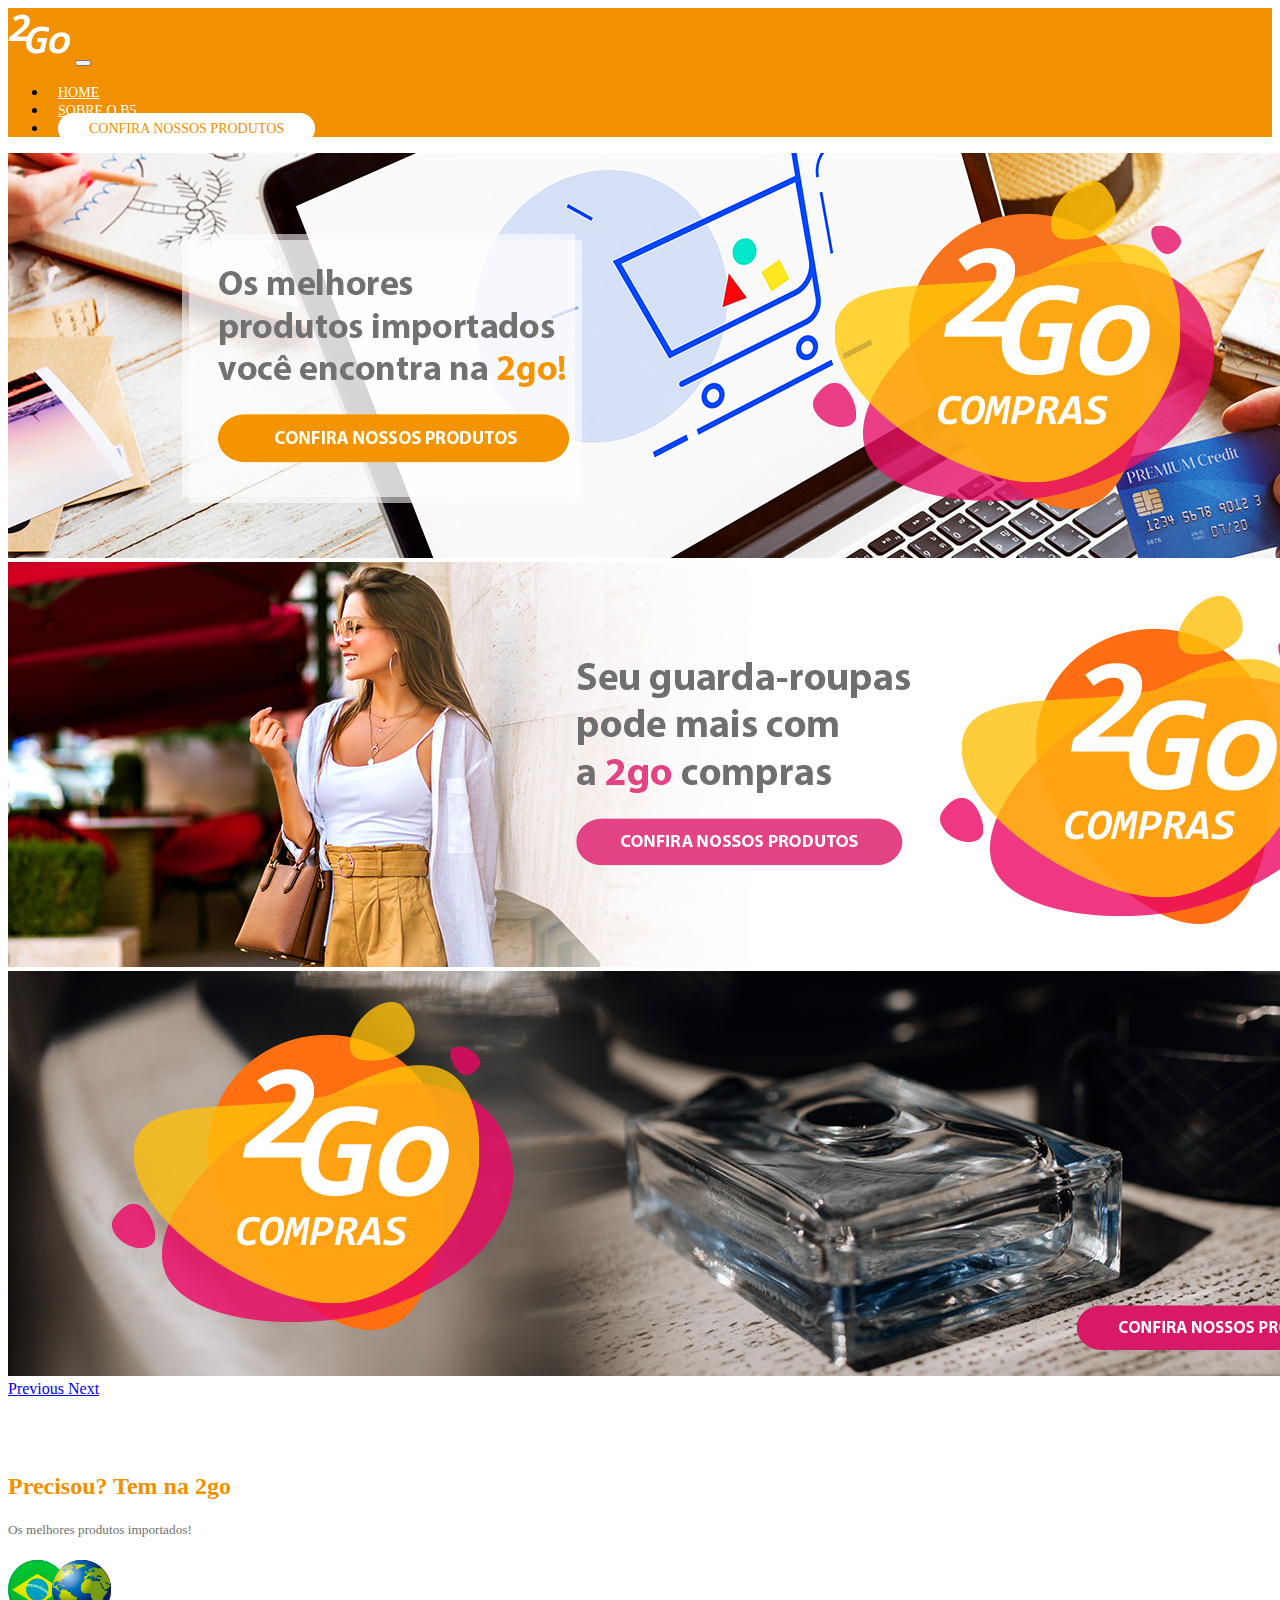
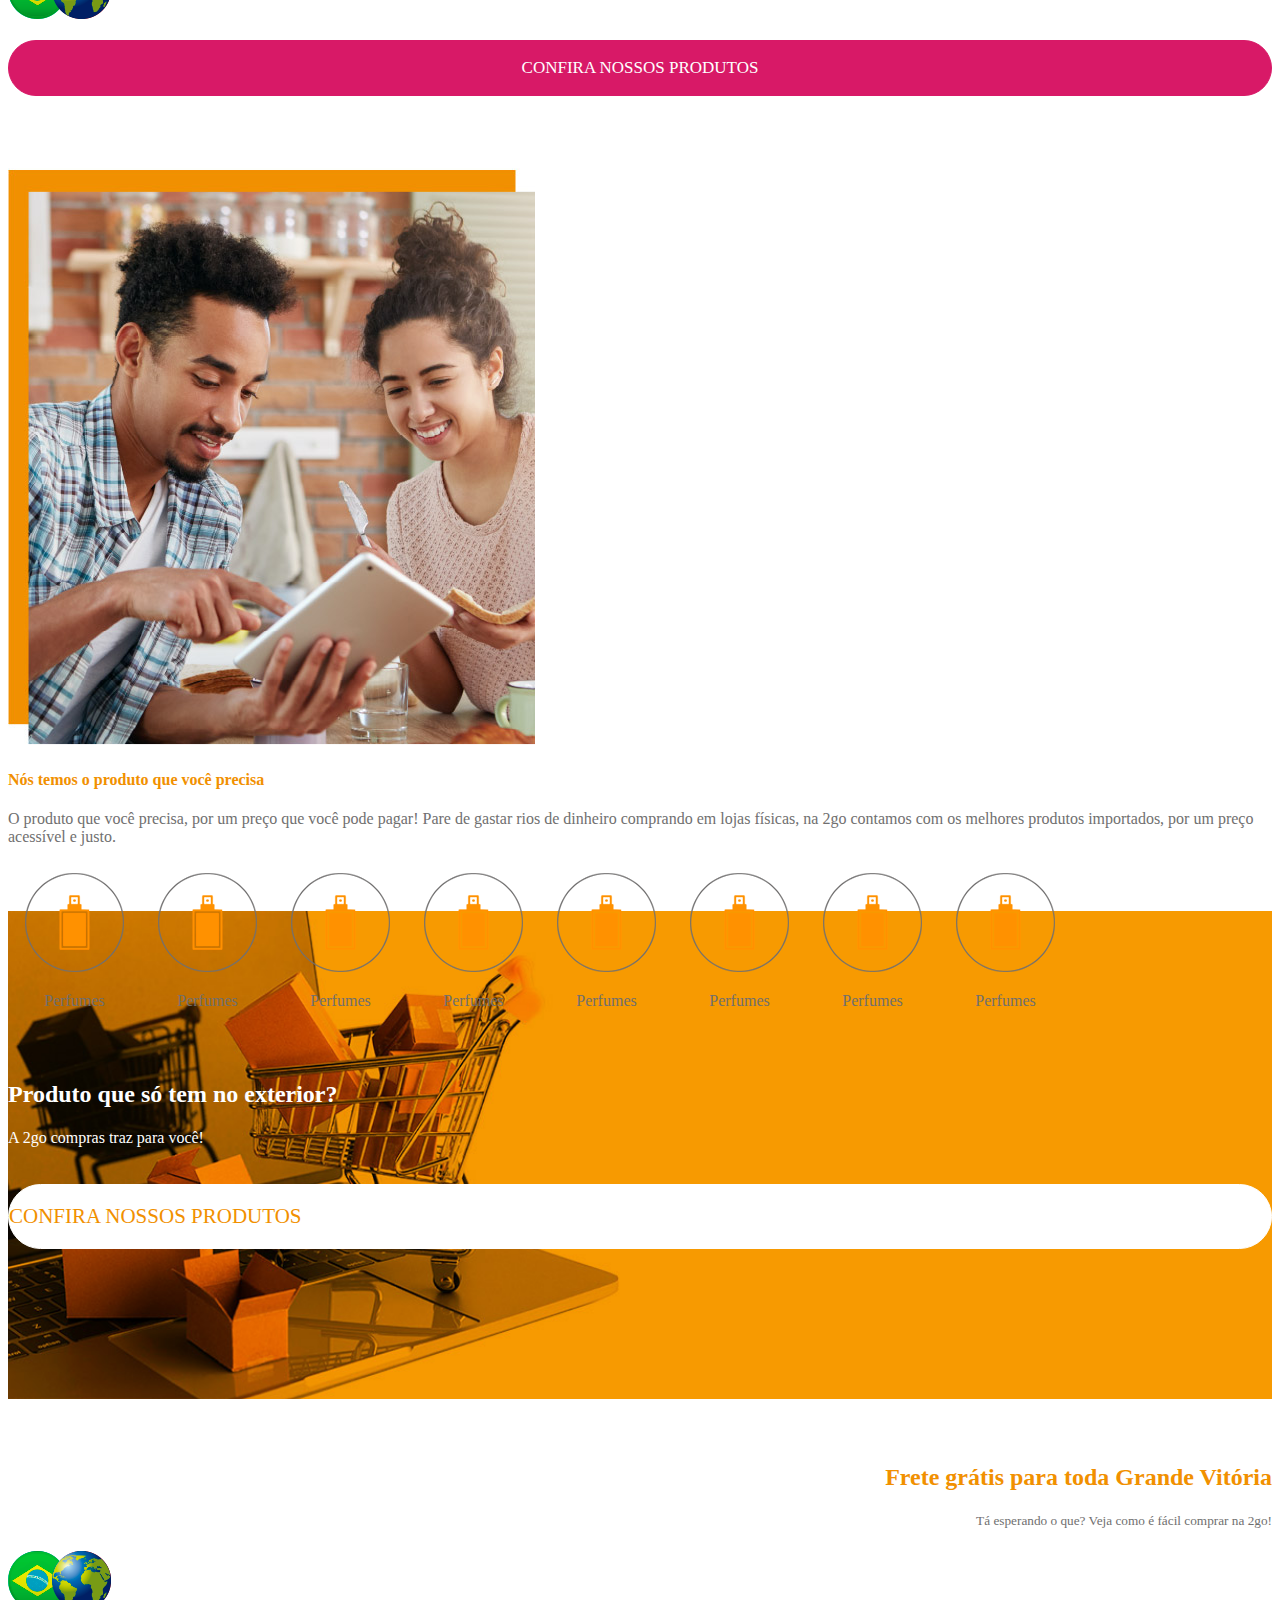
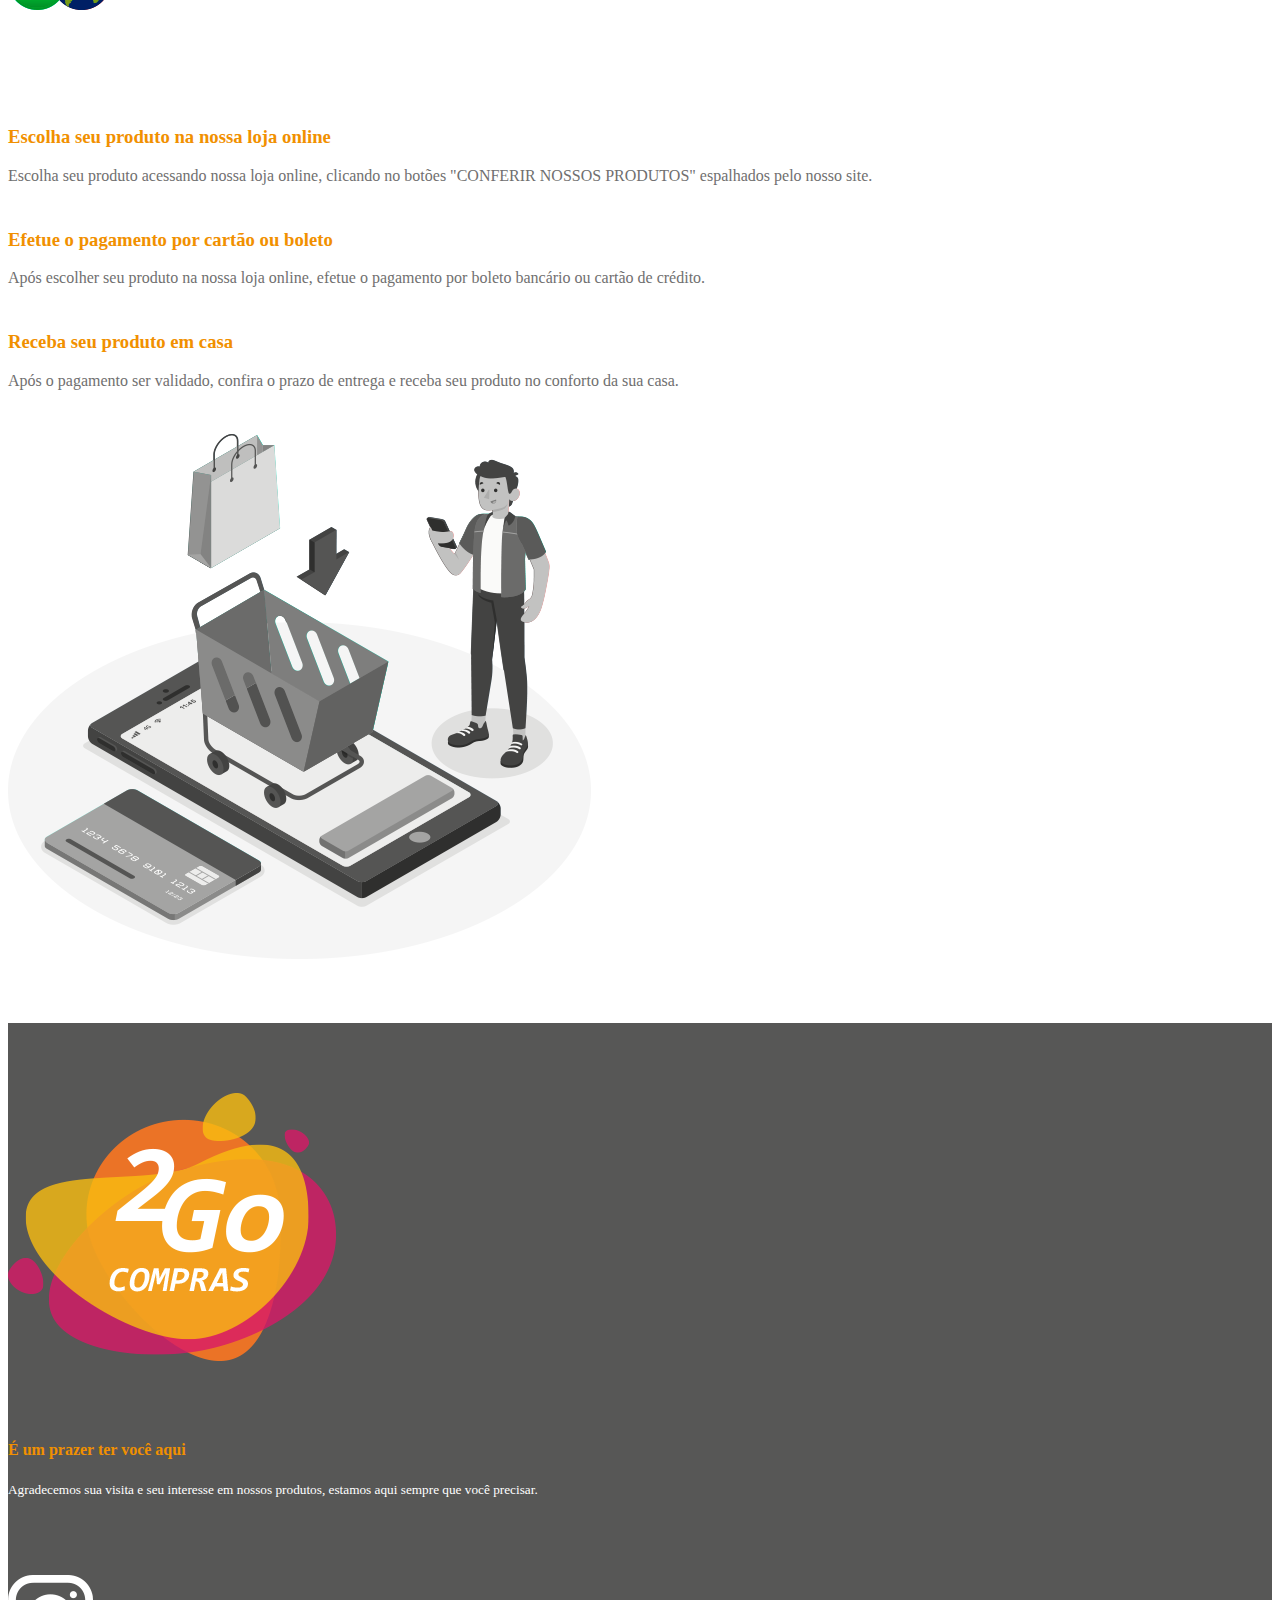
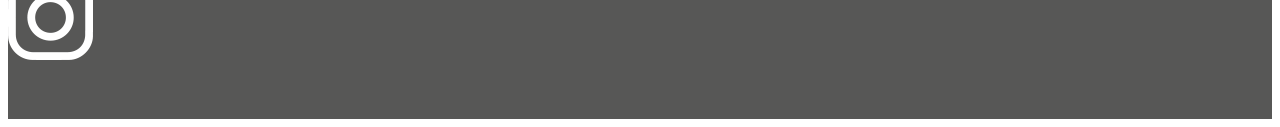
<file: 2go/index.html>
<!DOCTYPE html>
<html lang="pt-br">
  <head>
    <!-- Meta tags Obrigatórias -->
    <meta charset="utf-8">
    <meta name="viewport" content="width=device-width, initial-scale=1, shrink-to-fit=no">

    <!-- Bootstrap CSS -->
    <link rel="stylesheet" href="https://stackpath.bootstrapcdn.com/bootstrap/4.1.3/css/bootstrap.min.css" integrity="sha384-MCw98/SFnGE8fJT3GXwEOngsV7Zt27NXFoaoApmYm81iuXoPkFOJwJ8ERdknLPMO" crossorigin="anonymous">

    <title>2go Compras - Produtos Importados</title>

    <!-- CSS e FavIcon-->
    <link rel="stylesheet" type="text/css" href="css/estilo.css">
  </head>
  <body>
    


  <header class="topo">
    <div class="container-fluid">
      <div class="row"></div>
      <nav class="navbar navbar-expand-lg navbar-dark">
        <a class="navbar-brand" href="index.html"><img src="imgs/logo-2go.png" class="img-fluid"></a>
        <button class="navbar-toggler" type="button" data-toggle="collapse" data-target="#conteudoNavbarSuportado" aria-controls="conteudoNavbarSuportado" aria-expanded="false" aria-label="Alterna navegação">
          <span class="navbar-toggler-icon"></span>
        </button>
        <div class="collapse navbar-collapse" id="conteudoNavbarSuportado">
          <ul class="navbar-nav ml-auto text-right">
            <li class="nav-item">
              <a class="nav-link" href="./">HOME</a>
            </li>
            <li class="nav-item">
              <a class="nav-link" href="#">SOBRE O B5</a>
            </li>
            <li class="nav-item">
              <a class="nav-link" href="#"><span>CONFIRA NOSSOS PRODUTOS</span></a>
            </li>
          </ul>
        </div>
      </nav>
    </div>
  </header>





  <div id="carouselExampleControls" class="carousel slide" data-ride="carousel">
        <div class="carousel-inner">
            <div class="carousel-item active">
                <a href="#"> 
                    <img class="d-block w-100" src="imgs/slider-principal.jpg" alt="First slide">
                </a>  
            </div>

            <div class="carousel-item">
                <a href="#"> 
                    <img class="d-block w-100" src="imgs/slider-principal-3.jpg" alt="First slide">
                </a>  
            </div>

            <div class="carousel-item">
                <a href="#"> 
                    <img class="d-block w-100" src="imgs/slider-principal-2.jpg" alt="First slide">
                </a>  
            </div>

        <a class="carousel-control-prev" href="#carouselExampleControls" role="button" data-slide="prev">
            <span class="carousel-control-prev-icon" aria-hidden="true"></span>
            <span class="sr-only">Previous</span>
        </a>
        <a class="carousel-control-next" href="#carouselExampleControls" role="button" data-slide="next">
            <span class="carousel-control-next-icon" aria-hidden="true"></span>
            <span class="sr-only">Next</span>
        </a>
    </div>



    <div class="apresentacao">
        <div class="container">
          
            <div class="row linha1">
                <div class="col-lg-5 col-md-12">
                    <h2>Precisou? Tem na 2go</h2>
                    <h5>Os melhores produtos importados!</h5>
                </div>

                <div class="col-lg-2 col-md-12">
                    <img src="imgs/logo-bandeiras.png" class="img-fluid">
                </div>

                <div class="col-lg-5 col-md-12">
                    <a href="#">
                      <h3>CONFIRA NOSSOS PRODUTOS</h3>
                    </a>
                </div>
            </div>



            <div class="row linha2">
                <div class="col-lg-5 col-md-12">
                    <img src="imgs/foto-2go.jpg" class="img-fluid">
                </div>

                <div class="col-lg-6 col-md-12">
                    <h4>Nós temos o produto que você precisa</h4>
                    <p>O produto que você precisa, por um preço que você pode pagar! Pare de gastar rios de dinheiro comprando em lojas físicas,
                    na 2go contamos com os melhores produtos importados, por um preço acessível e justo.</p>

                    <div class="celula-icones">
                        <div class="primeira">
                            <div class="icons">
                                <img src="imgs/icon-1.png" class="img-fluid">
                                <p>Perfumes</p>
                            </div>

                            <div class="icons">
                                <img src="imgs/icon-1.png" class="img-fluid">
                                <p>Perfumes</p>
                            </div>

                            <div class="icons">
                                <img src="imgs/icon-1.png" class="img-fluid">
                                <p>Perfumes</p>
                            </div>

                            <div class="icons">
                                <img src="imgs/icon-1.png" class="img-fluid">
                                <p>Perfumes</p>
                            </div>
                        </div>


                        <div class="primeira">
                            <div class="icons">
                                <img src="imgs/icon-1.png" class="img-fluid">
                                <p>Perfumes</p>
                            </div>

                            <div class="icons">
                                <img src="imgs/icon-1.png" class="img-fluid">
                                <p>Perfumes</p>
                            </div>

                            <div class="icons">
                                <img src="imgs/icon-1.png" class="img-fluid">
                                <p>Perfumes</p>
                            </div>

                            <div class="icons">
                                <img src="imgs/icon-1.png" class="img-fluid">
                                <p>Perfumes</p>
                            </div>
                        </div>
                    </div>
                </div>
            </div>

        </div>
    </div>



    <div class="slider-produtos">
        <div class="container">
            <div class="row">
                    <div class="col-lg-6 col-md-12">
                        
                    </div>

                    <div class="col-lg-6 col-md-12 text-center">
                        <h2>Produto que só tem no exterior?</h2>
                        <h4>A 2go compras traz para você!</h4>

                        <a href="#">
                            <h3>CONFIRA NOSSOS PRODUTOS</h3>
                        </a>
                    </div>
            </div>
        </div>
    </div>



    <div class="conteudo-final">
        <div class="container">
            <div class="row">
                

                <div class="col-lg-8 diferente">
                    <h2>Frete grátis para toda Grande Vitória</h2>
                    <h5>Tá esperando o que? Veja como é fácil comprar na 2go!</h5>
                </div>

                <div class="col-lg-2">
                    <img src="imgs/logo-bandeiras.png" class="img-fluid">
                </div>

                <div class="col-lg-2"></div>
            </div>


            <div class="row letras">
                <div class="col-lg-6 col-md-12 letras-filho">
                    <h3>Escolha seu produto na nossa loja online</h3>
                    <p>Escolha seu produto acessando nossa loja online, clicando no botões "CONFERIR NOSSOS PRODUTOS" espalhados pelo nosso site.</p>

                    <h3>Efetue o pagamento por cartão ou boleto</h3>
                    <p>Após escolher seu produto na nossa loja online, efetue o pagamento por boleto bancário ou cartão de crédito.</p>

                    <h3>Receba seu produto em casa</h3>
                    <p>Após o pagamento ser validado, confira o prazo de entrega e receba seu produto no conforto da sua casa. </p>
                </div>

                <div class="col-lg-6 col-md-12">
                    <img src="imgs/boneco-compras.png" class="img-fluid">  
                </div>
            </div>
        </div>
    </div>



    <footer class="footer">
          <div class="container">
              <div class="row">
                    <div class="col-lg-4 col-md-12">
                        <img src="imgs/logo-2go-bottom.png" class="img-fluid">
                    </div>

                    <div class="col-lg-4 col-md-12">
                        <h4>É um prazer ter você aqui</h4>
                        <h5>Agradecemos sua visita e seu interesse em nossos produtos, estamos aqui sempre que você precisar.</h5>
                    </div>

                    <div class="col-lg-1 col-md-12"></div>

                    <div class="col-lg-3 col-md-12">
                        <div class="social-icones">
                            <div>
                                <a href="#" target="_blank">
                                    <img src="imgs/social-instagram.png" class="img-fluid">
                                </a>
<!-- 
                                <a href="#" target="_blank">
                                    <img src="imgs/social-facebook.png" class="img-fluid">
                                </a> -->
                            </div>
                        </div>
                    </div>
              </div>
          </div>
    </footer>





    <!-- JavaScript (Opcional) -->
    <!-- jQuery primeiro, depois Popper.js, depois Bootstrap JS -->
    <script src="https://code.jquery.com/jquery-3.3.1.slim.min.js" integrity="sha384-q8i/X+965DzO0rT7abK41JStQIAqVgRVzpbzo5smXKp4YfRvH+8abtTE1Pi6jizo" crossorigin="anonymous"></script>
    <script src="https://cdnjs.cloudflare.com/ajax/libs/popper.js/1.14.3/umd/popper.min.js" integrity="sha384-ZMP7rVo3mIykV+2+9J3UJ46jBk0WLaUAdn689aCwoqbBJiSnjAK/l8WvCWPIPm49" crossorigin="anonymous"></script>
    <script src="https://stackpath.bootstrapcdn.com/bootstrap/4.1.3/js/bootstrap.min.js" integrity="sha384-ChfqqxuZUCnJSK3+MXmPNIyE6ZbWh2IMqE241rYiqJxyMiZ6OW/JmZQ5stwEULTy" crossorigin="anonymous"></script>
  </body>
</html>
</file>
<file: css/estilo.css>
/* 2021 FRONT PORTFÓLIO 
 THIAGO DI GREGÓRIO */



html{scroll-behavior: smooth;}
:focus {outline:0 !important;}
/*body{zoom: 95%}*/



/* TOPO */ /* TOPO */ /* TOPO */ /* TOPO */ /* TOPO */ /* TOPO */ /* TOPO */

.slider-principal{
	background-image: url(../imgs/slider-1.jpg);
    background-position: center;
    background-repeat: no-repeat;
    background-size: cover;
    background-attachment: fixed;
}

.navbar .collapse .navbar-nav .nav-item .nav-link {
	color: #fff;
	margin-left: 44px;
	font-size: 14px;
}

.navbar .collapse .navbar-nav .nav-item .nav-link:hover {
	color: #8bc53e;
}

.navbar img{
	margin-right: 55px;
}

/* SLIDER */ /* SLIDER */ /* SLIDER */

.conteudo-slide h1{
	padding: 95px 0 13px 0;
	color: #fff;

}

.conteudo-slide img{
	padding: 27px 0 80px 0;
}

.segura div{
	float: left;
}

.segura .primeira{
	margin-right: 23px;
}

.segura a{
	text-decoration: none;
}

.segura .primeira h4{
	font-size: 16px;
	color: #0f3172;
	background-color: #fff;
	text-align: center;
	border-radius: 33px;
	border: 1px solid #fff;
	padding: 11px 60px 13px 60px;
}

.segura .verde h4{
	font-size: 16px;
	color: #0b2558;
	background-color: #88d91c;
	text-align: center;
	border-radius: 33px;
	border: 1px solid #8bc53e;
	padding: 11px 60px 13px 60px;
}

.segura .primeira h4:hover{
	background-color: transparent;
	border: 1px solid #fff;
	color: #fff;
}

.segura .verde h4:hover{
	background-color: transparent;
	border: 1px solid #88d91c;
	color: #88d91c;
}



/*.segura .primeira h4:hover{
	background-color: #e7e0e0;
	border: 1px solid #e7e0e0;
}

.segura .verde h4:hover{
	background-color: #28a745;
	border: 1px solid #28a745;
}
*/




/* SOBRE MIM */ /* SOBRE MIM */ /* SOBRE MIM */ /* SOBRE MIM */ /* SOBRE MIM */


.sobre-mim{
	background-color: #041027;
	color: #fff;
}

.sobre-mim h3{
	margin: 0 0 18px 0;
}

.sobre-mim p{
	margin: 10px 0 0 0;
}

.conteudo{
	padding: 100px 0 100px 0;
}

.sobre-mim .atributos-1{
	width: 45%;
	float: left;
}

.sobre-mim .atributos-2{
	width: 45%;
	float: right;
}




/* STACKS */ /* STACKS */ /* STACKS */ /* STACKS */

.stacks{
	color: #041027;
	padding: 50px 0 77px 0;
}

.stacks p{
	padding: 0 0 33px 0;
}



/* STACKS - SECUNDÁRIO */

.stacks-secundario{
	color: #041027;
	background-color: #c1c1c1;
	padding: 44px 0 33px 0;
}

.stacks-secundario p{
	padding: 0 0 13px 0;
}





/* PROJETOS WEB */ /* PROJETOS WEB */ /* PROJETOS WEB */ /* PROJETOS WEB */

.web-html{
	background-color: #1f2a45;
	padding: 0 0 65px 0;
	color: #fff;
}

.web-html .texto-introducao{
	padding: 44px 0 55px 0;
}

.web-html hr{
	border: 1px solid #283656;
	margin: 77px 0 77px 0;
}

.web-html .logos-projetos img{
	position: absolute;
    top: 50%;
    left: 50%;
    margin-right: -50%;
    transform: translate(-50%, -50%);
}

.web-html .estilizar-projetos p{
	text-align: justify;
}

.web-html a{
	text-decoration: none;
}

.web-html h5{
	text-align: center;
	color: #1f2a45;
	background-color: #88d91c;
	padding: 10px 0 13px 0;
	margin: 23px 0 0 0;
	border: 1px solid #88d91c;
	border-radius: 33px;
}

.web-html h5:hover{
	background-color: transparent;
	color: #88d91c;
}

/* PROJETOS WORDPRESS */

.web-wordpress{
	background-color: #2b3958;
	padding: 0 0 65px 0;
	color: #fff;
}

.web-wordpress .texto-introducao{
	padding: 44px 0 55px 0;
}

.web-wordpress hr{
	border: 1px solid #364974;
	margin: 77px 0 77px 0;
}

.web-wordpress .logos-projetos img{
	position: absolute;
    top: 50%;
    left: 50%;
    margin-right: -50%;
    transform: translate(-50%, -50%);
}

.web-wordpress .estilizar-projetos p{
	text-align: justify;
}

.web-wordpress a{
	text-decoration: none;
}

.web-wordpress h5{
	text-align: center;
	color: #1f2a45;
	background-color: #88d91c;
	padding: 10px 0 13px 0;
	margin: 23px 0 0 0;
	border: 1px solid #88d91c;
	border-radius: 33px;
}

.web-wordpress h5:hover{
	background-color: transparent;
	color: #88d91c;
}



/* PROJETOS GRAFICOS */ /* PROJETOS GRAFICOS */ /* PROJETOS GRAFICOS */ 

.projetos-graficos{
	padding: 44px 0 0 0;
	color: #041027;
}

.projetos-graficos p{
	padding: 0 0 23px 0;
}

.projetos-graficos .container-fluid .row .col-lg-4{
	padding: 0;
}




/* ZIMBA */ /* ZIMBA */ /* ZIMBA */ /* ZIMBA */ /* ZIMBA */ /* ZIMBA */

.zimba{
	background-color: #8bc53e;
	color: #041027;
	padding: 39px 0 33px 0;
}

.zimba a{
	text-decoration: none;
}

.zimba h5{
	background-color: #041027;
	color: #8bc53e;
	font-weight: normal;
	padding: 15px 0 18px 0;
	border: 1px solid #041027;
	border-radius: 33px;
	margin: 5px 0 0 0;
}

.zimba h5:hover{
	background-color: transparent;
	color: #041027;
}



/* MAIS-SOBRE */ /* MAIS-SOBRE */ /* MAIS-SOBRE */ /* MAIS-SOBRE */ 

.mais-sobre{
	background-color: #041027;
	color: #fff;
	padding: 65px 0 0 0;
}

.mais-sobre .block{
	padding: 0;
}

.mais-sobre p{
	margin: 7px 0 0 0;
}

.mais-sobre .atributos-1{
	width: 45%;
	float: left;
}

.mais-sobre .atributos-2{
	width: 45%;
	float: right;
}

.mais-sobre .formulario{
	padding: 33px 0 0 0;
}

.mais-sobre .formulario h3{
	padding: 0 0 9px 0;
}

.mais-sobre form input{
	background-color: transparent;
	color: #fff;
	width: 100%;
	padding: 7px 0 7px 17px;
	border: 1px solid #fff;
	border-radius: 33px;
	margin: 0 0 7px 0;
}

.mais-sobre form textarea{
	background-color: transparent;
	color: #fff;
	width: 100%;
	border: 1px solid #fff;
	border-radius: 17px;
	margin: 0 0 2px 0;
	padding: 5px 0 0 17px;
	resize: none;
}

.mais-sobre form button{
	cursor: pointer;
	width: 100%;
	background-color: #28a745;
	color: #041027;
	font-weight: bold;
	padding: 9px 0 9px 0;
	border: 1px solid #28a745;
	border-radius: 33px;
}

.mais-sobre form button:hover{
	background-color: transparent;
	color: #28a745;
	border: 1px solid #28a745;
}


.mais-sobre a{
	text-decoration: none;
}

.mais-sobre h5{
	cursor: pointer;
	width: 100%;
	padding: 9px 0 11px 0;
	background-color: #28a745;
	color: #041027;
	text-align: center;
	border: 1px solid #28a745;
	border-radius: 33px;
}

.mais-sobre h5:hover{
	background-color: transparent;
	color: #28a745;
}


/* FOOTER */ /* FOOTER */ /* FOOTER */ /* FOOTER */ 

.footer{
	background-color: #020a18;
	padding: 44px 0 33px 0;
}

.despedida{
	background-color: #01050c;
	color: #fff;
	padding: 14px 0 0 0;
}







/* RESPONSIVO */ /* RESPONSIVO */ /* RESPONSIVO */ /* RESPONSIVO */ /* RESPONSIVO */ /* RESPONSIVO */
/* RESPONSIVO */ /* RESPONSIVO */ /* RESPONSIVO */ /* RESPONSIVO */ /* RESPONSIVO */ /* RESPONSIVO */
/* RESPONSIVO */ /* RESPONSIVO */ /* RESPONSIVO */ /* RESPONSIVO */ /* RESPONSIVO */ /* RESPONSIVO */
/* RESPONSIVO */ /* RESPONSIVO */ /* RESPONSIVO */ /* RESPONSIVO */ /* RESPONSIVO */ /* RESPONSIVO */
/* RESPONSIVO */ /* RESPONSIVO */ /* RESPONSIVO */ /* RESPONSIVO */ /* RESPONSIVO */ /* RESPONSIVO */


@media(max-width: 991px){

	.navbar .collapse .navbar-nav .nav-item .nav-link {
		color: rgba(255,255,255,.5);
		margin-left: 0;
		font-size: 16px;
	}

	.conteudo-slide h1{
		padding: 55px 0 13px 0;
	}

	.conteudo-slide img{
    	padding: 55px 0 55px 0;
    	text-align: center;
	}

	.sobre-mim h3 {
    	margin: 44px 0 18px 0;
	}

	.sobre-mim .conteudo{
		padding: 33px 0 77px 0;
	}

	.stacks img{
		padding: 13px 0 13px 0;
	}

	.web-html .texto-introducao{
		padding: 44px 0 88px 0;
	}

	.projetos-html .estilizar-projetos{
		text-align: center;
	}

	.projetos-html .estilizar-projetos h4{
		padding: 77px 0 13px 0;
	}

	.projetos-html .estilizar-projetos h5{
		margin: 0 0 33px 0;
	}

	.projetos-html .estilizar-projetos img{
		margin: 5px 0 5px 0;
	}

	.zimba{
		padding: 39px 0 55px 0;
	}

	.zimba img{
		display: none;
	}

	.mais-sobre img{
		margin: 0 0 55px 0;
	}

	.mais-sobre .col-lg-3{
		margin: 55px 0 0 0;
	}

	.mais-sobre .foto-perfil .foto{
		display: none;
	}

}



@media(max-width: 625px){

	.divisor img{
		margin: -3px 0 0 0;
	}

}



@media(max-width: 580px){

	.divisor img{
		margin: -7px 0 0 0;
	}

	.sobre-mim .atributos-1{
		width: 45%;
		float: left;
	}

	.sobre-mim .atributos-2{
		width: 45%;
		float: right;
	}

	.stacks p{
		padding: 0;
	}

}



@media(max-width: 500px){

	.divisor img{
		display: none;
	}

	.conteudo-slide{
		text-align: center;
	}

	.conteudo-slide h1{
		font-size: 33px;
		padding: 65px 0 23px 0;
	}

	.segura div{
		float: none;
		width: 100%;
	}

	.stacks-secundario {
    	padding: 60px 0 65px 0;
	}

	.stacks {
	    padding: 65px 0 77px 0;
	}

	.web-html{
		padding: 25px 0 85px 0;
	}

	.web-wordpress{
		padding: 25px 0 85px 0;
	}

	.web-wordpress .texto-introducao {
    	padding: 44px 10px 55px 10px;
	}

	.mais-sobre {
    	padding: 23px 0 65px 0;
	}

}



@media(max-width: 400px){

	.conteudo-slide h1 {
    	font-size: 27px;
    	padding: 77px 0 23px 0;
    }	

    h3{
    	font-size: 25px;
    }

    p{
    	font-size: 15px;
    }

    .stacks {
    	padding: 55px 0 55px 0;
	}

    .stacks img{
    	width: 105px;
    }

    .stacks-secundario img{
    	padding: 15px 0 0 0;
    }

    .web-wordpress .texto-introducao {
    padding: 44px 10px 88px 10px;
	}

}



@media(max-width: 360px){

	.navbar img {
		width: 150px;
	}

	h3{
    	font-size: 22px;
    }

    p{
    	font-size: 14px;
    }

    .sobre-mim p{
    	text-align: justify;
    }

    .conteudo-slide h1 {
    	font-size: 25px;
    	padding: 44px 0 33px 0;
    }	

}

@media(max-width: 310px){

	.navbar img {
		width: 133px;
	}

	.conteudo-slide h1 {
    	font-size: 23px;
    }

}








/*
- Curriculum
*/
</file>
<file: 2go/css/estilo.css>
/* CSS - 2GO COMPRAS */
/* ZIMBA 02/2022 */



html{scroll-behavior: smooth;}
:focus {outline:0 !important;}



/* TOPO */ /* TOPO */ /* TOPO */ /* TOPO */ /* TOPO */ /* TOPO */ 

.topo{
	background-color: #F19000;
}


.navbar .collapse .navbar-nav .nav-item .nav-link{
	color: #fff;
	font-size: 14px;
	margin-left: 10px;
}

.navbar .collapse .navbar-nav .nav-item .nav-link:hover{
	color: #ffc705;
}


.navbar .collapse .navbar-nav .nav-item .nav-link span{
	color: #F19000;
	background-color: #fff;
	border: 1px solid #fff;
	padding: 7px 30px 7px 30px;
	border-radius: 33px;
}

.navbar .collapse .navbar-nav .nav-item .nav-link span:hover{
	color: #fff;
	border: 1px solid #fff;
	background-color: transparent;
}




/* APRESENTAÇÃO */ /* APRESENTAÇÃO */ /* APRESENTAÇÃO */ /* APRESENTAÇÃO */ 


.apresentacao h2{
	color: #F19000;
    font-weight: bold;
}

.apresentacao h5{
	color: #706F6F;
	font-weight: normal;
}

.apresentacao .linha1{
	padding: 55px 0;
}

.apresentacao a{
	text-decoration: none;
}

.apresentacao h3{
	color: #fff;
	background-color: #D81967;
	text-align: center;
	padding: 17px 0;
	font-size: 17px;
	font-weight: normal;
	border: 1px solid #D81967;
	border-radius: 33px;
}

.apresentacao h3:hover{
	background-color: transparent;
	color: #D81967;
}

.apresentacao h4{
	color: #F19000;
    font-weight: bold;
}

.apresentacao p{
	color: #706F6F;
	margin-bottom: 27px;
}

.celula-icones .icons{
	float: left;
	text-align: center;
	margin: 0 17px 0 17px;
}




/* SLIDER PRODUTOS */ /* SLIDER PRODUTOS */ /* SLIDER PRODUTOS */ /* SLIDER PRODUTOS */ 

.slider-produtos{
	background-image: url(../imgs/slider-secundario.jpg);
    background-position: center;
    background-repeat: no-repeat;
    background-size: cover;
    padding: 150px 0;
    margin: 65px 0;
}

.slider-produtos h2{
	color: #fff;
	font-weight: bold;
}

.slider-produtos h4{
	 color: #fff;
	 font-weight: normal;
}

.slider-produtos a{
	text-decoration: none;
}

.slider-produtos h3{
	background-color: #fff;
	color: #F19000;
	font-weight: normal;
	padding: 19px 0;
	margin: 37px 0 0 0;
	border: 1px solid #fff;
	border-radius: 44px;

	font-size: 21px;
}

.slider-produtos h3:hover{
	background-color: transparent;
	color: #fff;
}



/* CONTEUDO FINAL */ /* CONTEUDO FINAL */ /* CONTEUDO FINAL */ /* CONTEUDO FINAL */ 

.conteudo-final .diferente{
	text-align: right;
}

.conteudo-final .letras{
	margin: 60px 0;
}

.conteudo-final .letras-filho{
	padding: 33px 0 0 0;
}

.conteudo-final h2{
	color: #F19000;
	font-weight: bold;
}

.conteudo-final h3{
	color: #F19000;
	font-weight: bold;
}

.conteudo-final h5{
	color: #706F6F;
	font-weight: normal;
}

.conteudo-final p{
	color: #706F6F;
	margin-bottom: 44px;
}



/*FOOTER */ /*FOOTER */ /*FOOTER */ /*FOOTER */ /*FOOTER */ /*FOOTER */ 

.footer{
	background-color: #575756;
	padding: 70px 0 55px 0;
}

.footer h4{
	color: #F19000;
	font-weight: bold;
	padding: 55px 0 0 0;
}

.footer h5{
	color: #fff;
	font-weight: normal;
}

.footer .social-icones{
	padding: 55px 0 0 0;
}










/*MIDIAS QUERIES */ /*MIDIAS QUERIES */ /*MIDIAS QUERIES */ /*MIDIAS QUERIES */ /*MIDIAS QUERIES */ /*MIDIAS QUERIES */
/*MIDIAS QUERIES */ /*MIDIAS QUERIES */ /*MIDIAS QUERIES */ /*MIDIAS QUERIES */ /*MIDIAS QUERIES */ /*MIDIAS QUERIES */
/*MIDIAS QUERIES */ /*MIDIAS QUERIES */ /*MIDIAS QUERIES */ /*MIDIAS QUERIES */ /*MIDIAS QUERIES */ /*MIDIAS QUERIES */
/*MIDIAS QUERIES */ /*MIDIAS QUERIES */ /*MIDIAS QUERIES */ /*MIDIAS QUERIES */ /*MIDIAS QUERIES */ /*MIDIAS QUERIES */
/*MIDIAS QUERIES */ /*MIDIAS QUERIES */ /*MIDIAS QUERIES */ /*MIDIAS QUERIES */ /*MIDIAS QUERIES */ /*MIDIAS QUERIES */
/*MIDIAS QUERIES */ /*MIDIAS QUERIES */ /*MIDIAS QUERIES */ /*MIDIAS QUERIES */ /*MIDIAS QUERIES */ /*MIDIAS QUERIES */


@media(max-width: 991px){

	.apresentacao{
		text-align: center;
	}

	.apresentacao .linha1 img{
		padding: 33px 0;
	}

	.apresentacao .linha2 h4{
		padding: 55px 0 0 0;
	}

	.apresentacao .linha2 img{
		padding: 17px 0 0 0;
	}

	.conteudo-final{
		text-align: center;
	}

	.conteudo-final .diferente{
		text-align: center;
	}

	.conteudo-final img{
		padding: 23px 0 0 0;
	}

	.conteudo-final .letras{
		margin: 40px 0;
	}

	.footer{
		text-align: center;
		padding: 90px 0 90px 0;
	}
}
</file>
